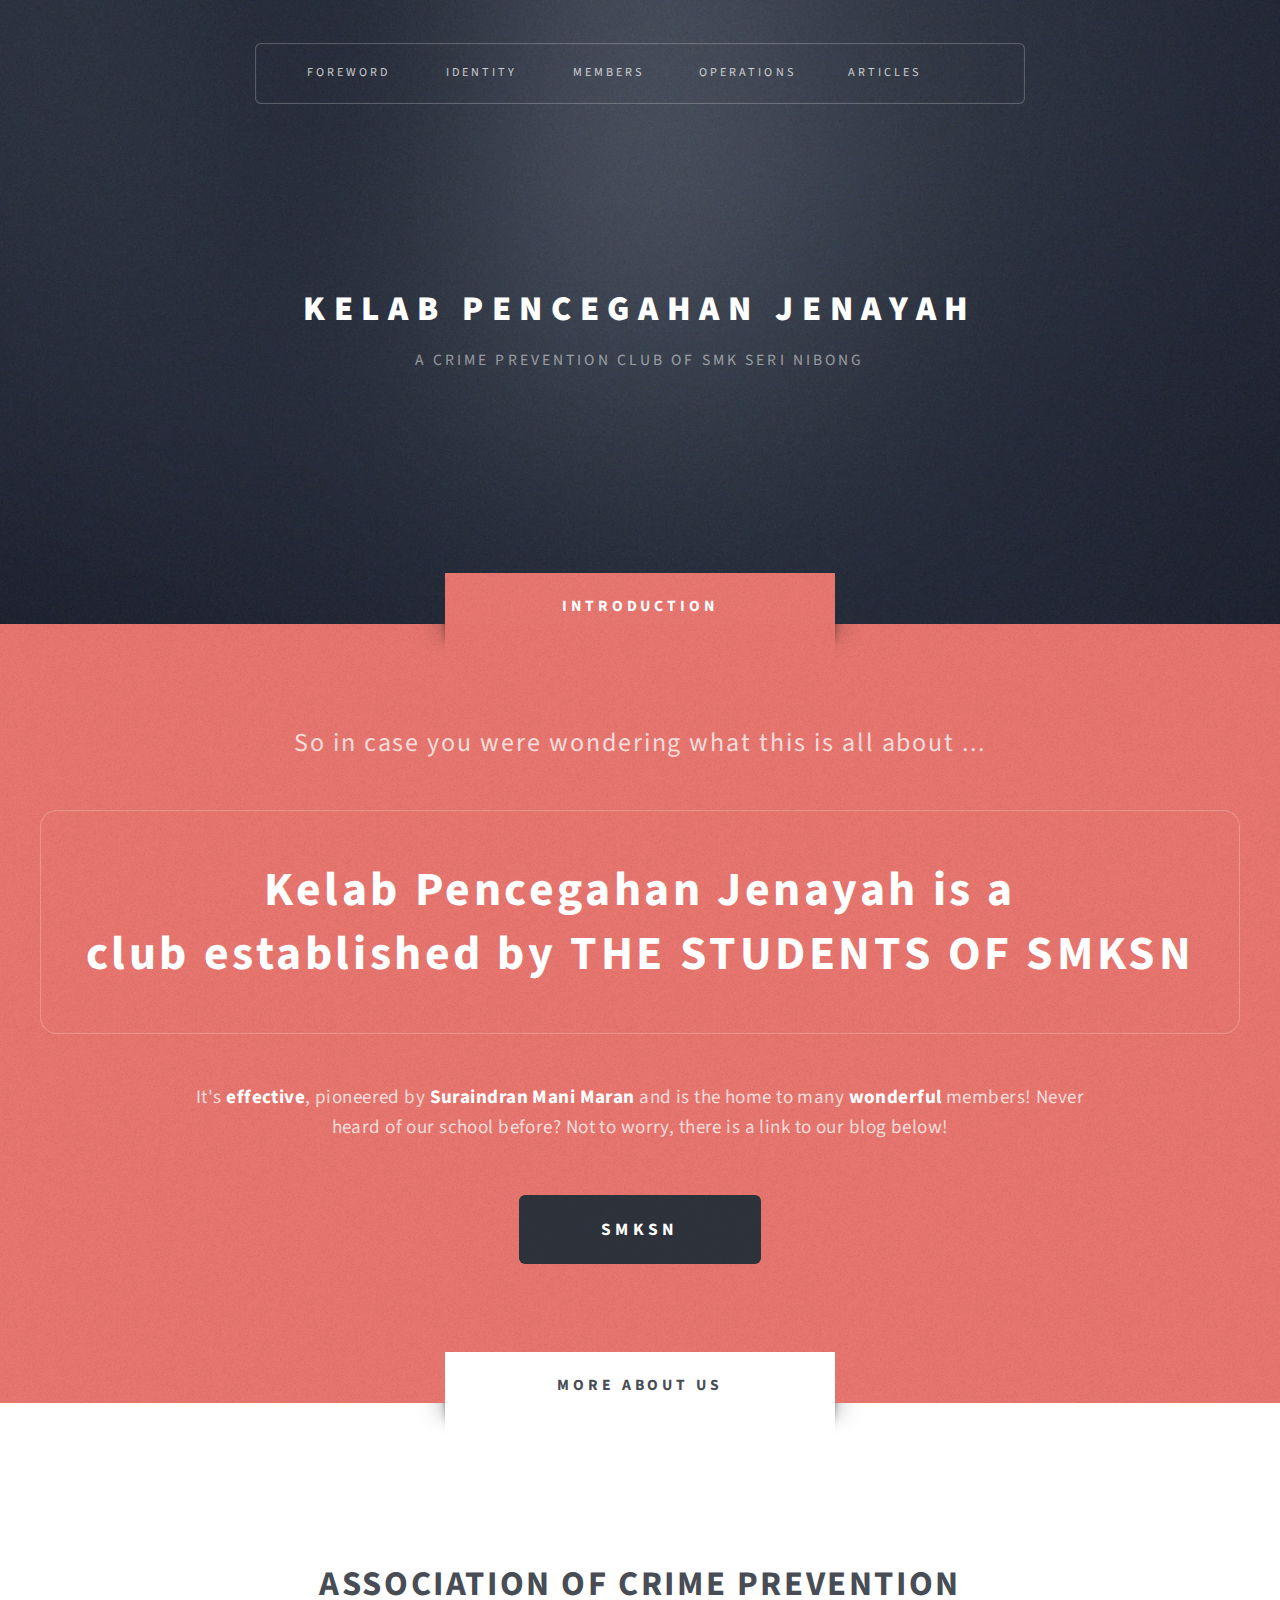
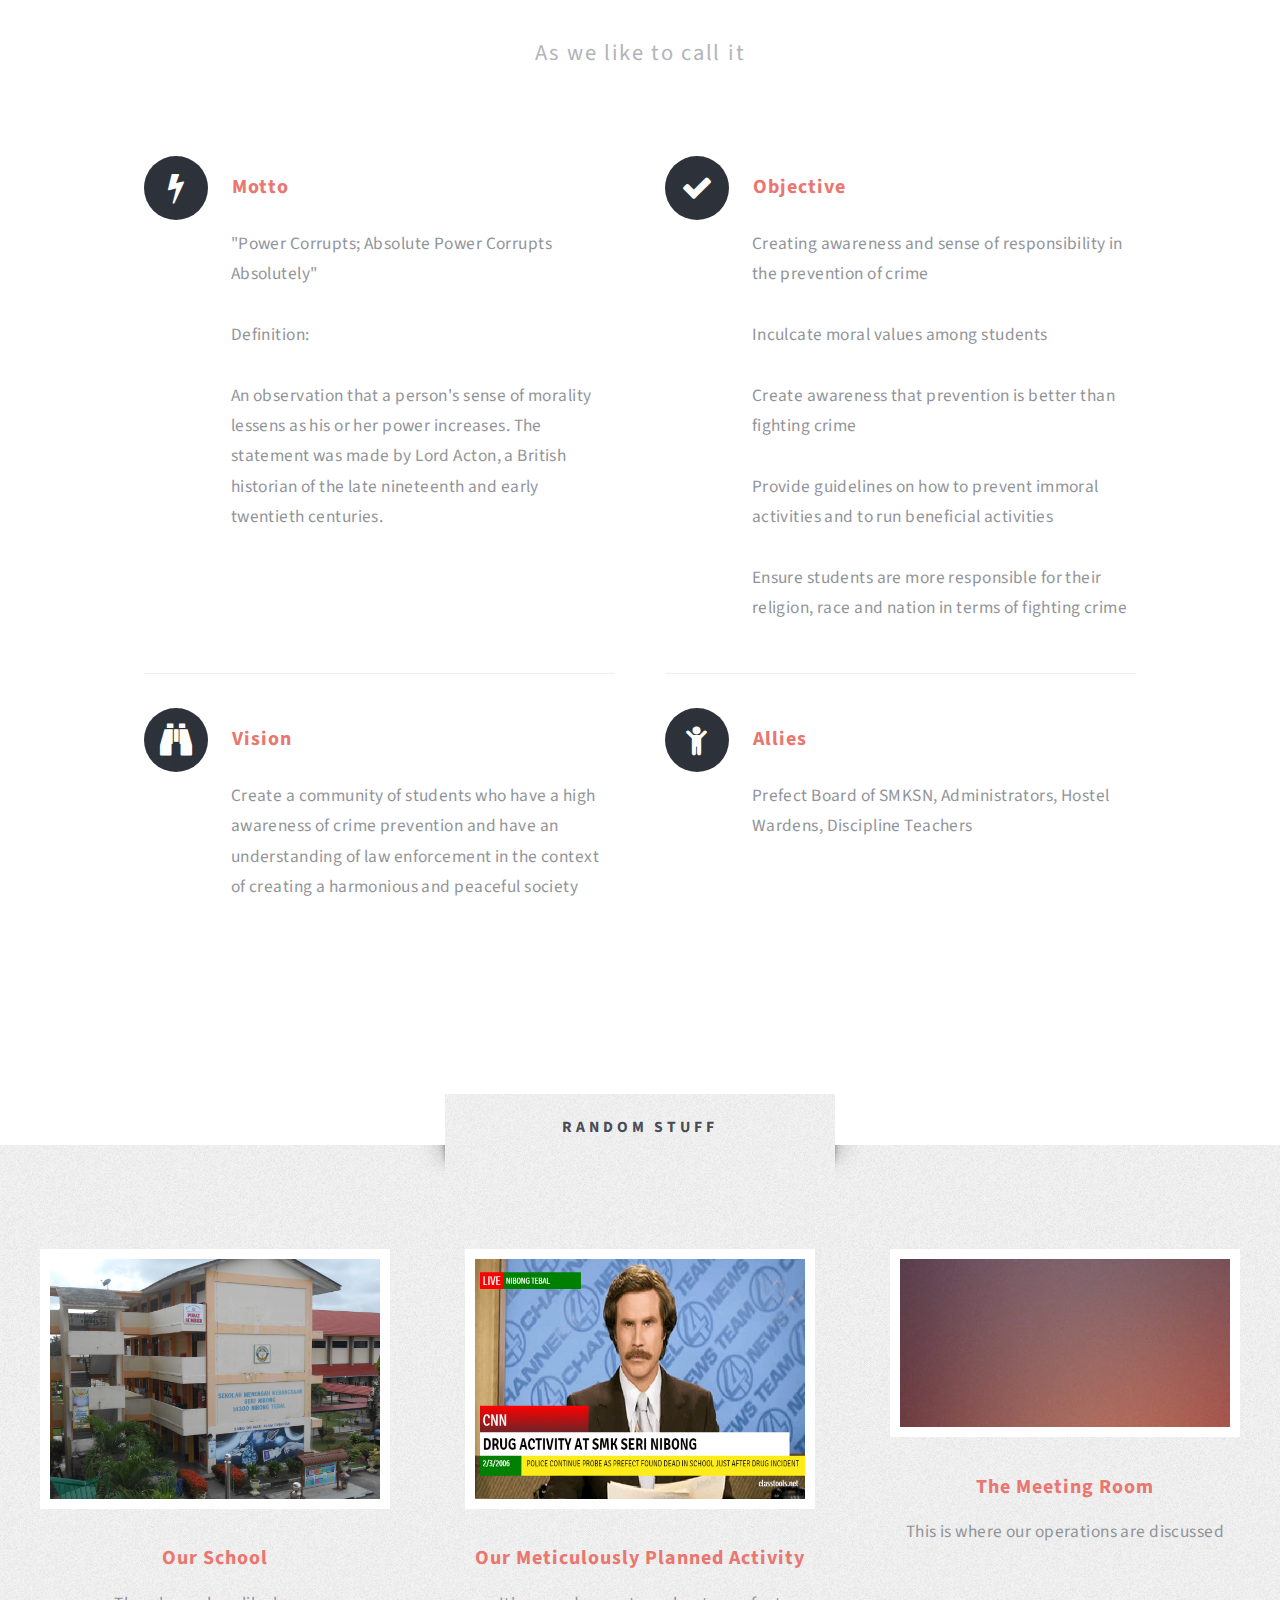
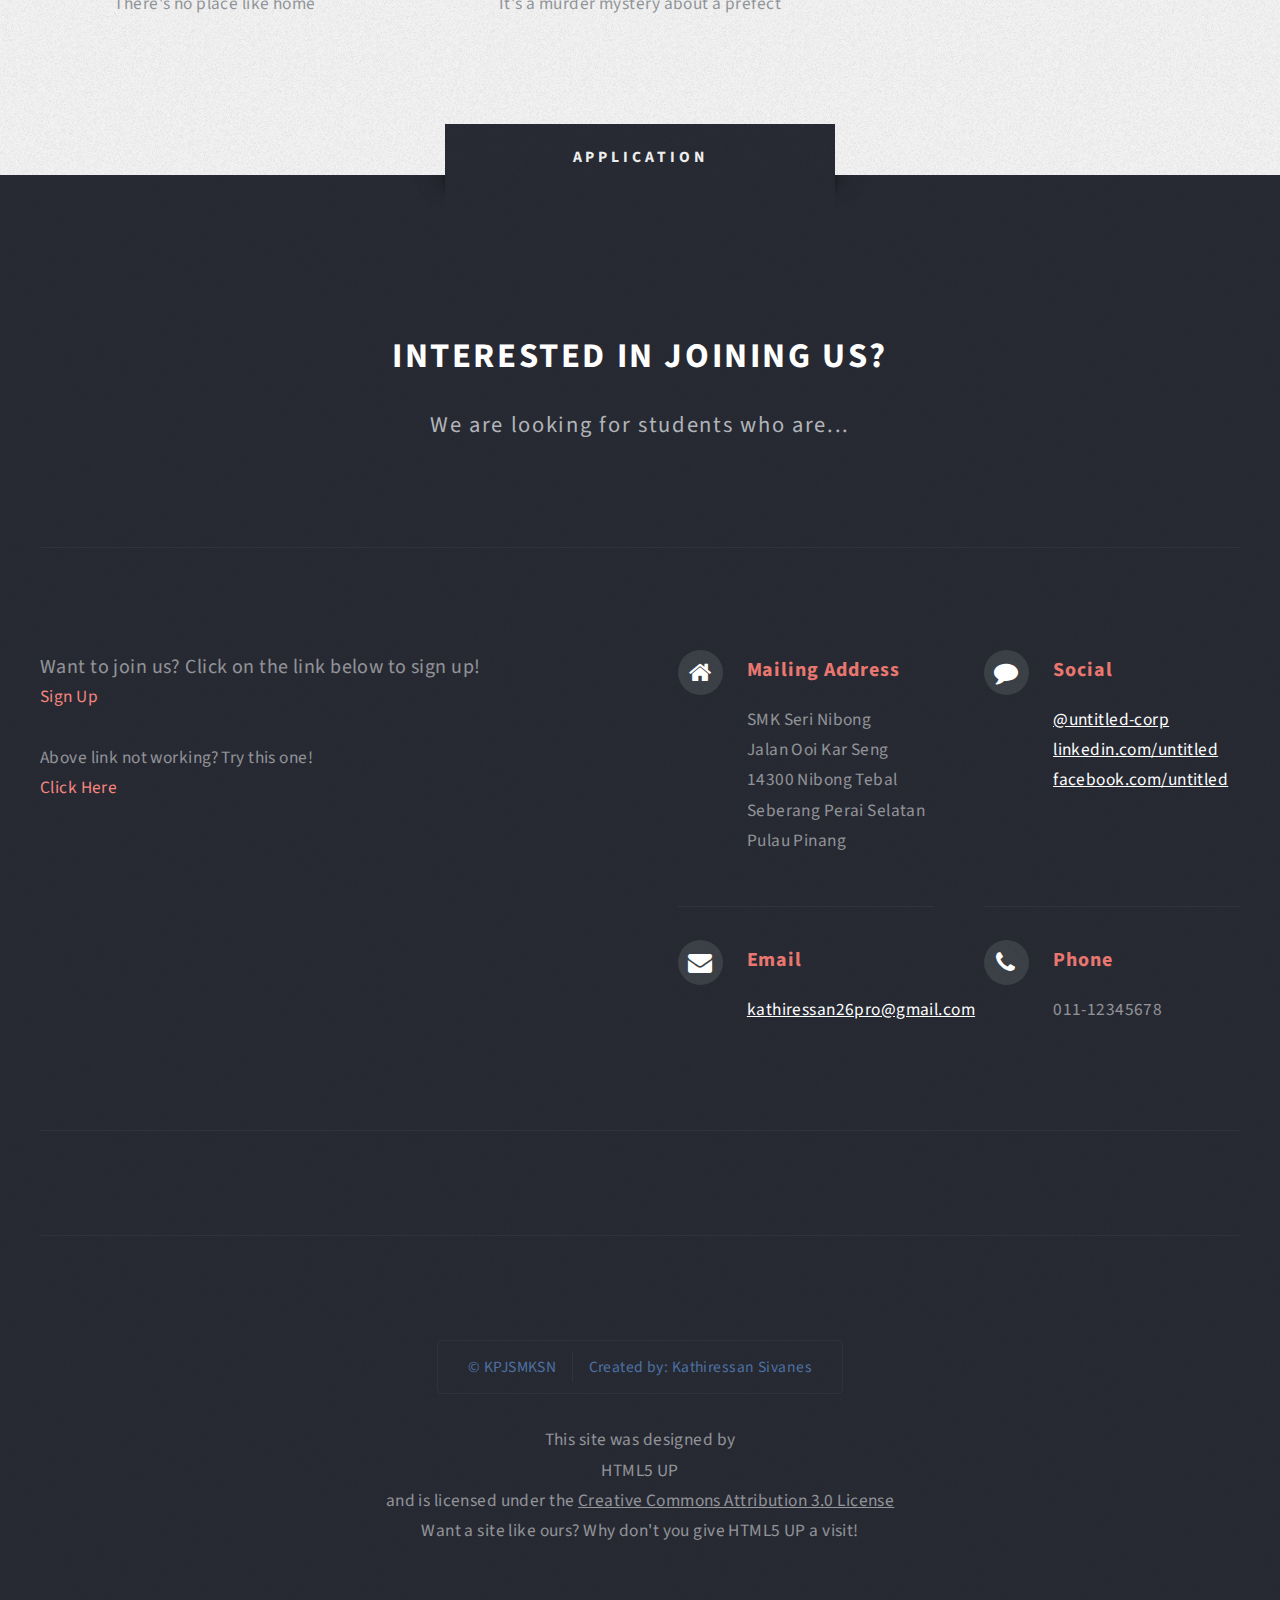
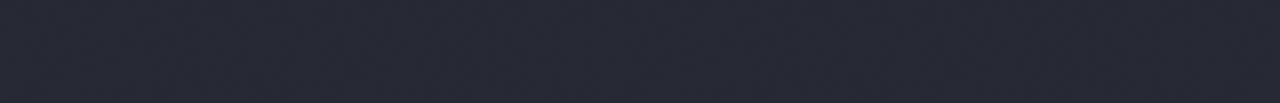
<file: index.html>
<!DOCTYPE HTML>
<html>
<head>
<title>KPJ SMK Seri Nibong</title>
<script id=dsq-count-scr src=//kpjsmksn.disqus.com/count.js async></script>
<meta charset=utf-8 />
<meta name=viewport content="width=device-width, initial-scale=1" />
<!--[if lte IE 8]><script src=assets/js/ie/html5shiv.js></script><![endif]-->
<link rel=stylesheet href=assets/css/main.css />
<!--[if lte IE 8]><link rel=stylesheet href=assets/css/ie8.css /><![endif]-->
<style>#FirstButton:hover{opacity:.85}#SecondButton:hover{opacity:.85}span.centerImage{text-align:center}</style>
</head>
<body class=homepage>
<div id=page-wrapper>
<div id=header-wrapper class=wrapper>
<div id=header>
<div id=logo>
<h1><a href=index.html>Kelab Pencegahan Jenayah</a></h1>
<p>A Crime Prevention Club of SMK Seri Nibong</p><br />
</div>
<nav id=nav>
<ul>
<li>
<a href=Foreword.html>Foreword</a>
<ul>
<li><a href=Foreword.html#FirstTeacer>School Principal</a></li>
<li><a href=Foreword.html#ThirdTeacher>Club Advisor</a></li>
<li><a href=Foreword.html#SecondTeacher>Student Affairs Admin</a></li>
</ul>
</li>
<li><a href=Identity.html>Identity</a>
<ul>
<li><a href=Identity.html#ClubLogo>Logo</a></li>
<li><a href=Identity.html#ClubPledge>Pledge</a></li>
<li><a href=Identity.html#ClubSong>Song</a></li>
</ul>
</li>
<li><a href=Members.html>Members</a></li>
<li>
<a>Operations</a>
<ul>
<li><a href=#>New World Order</a></li>
<li><a href=#>Frank Castle</a></li>
<li><a href=#>Nightwing</a></li>
<li>
<a>Encubierta</a>
<ul>
<li><a href=Restricted.html>Guardian Angel</a></li>
<li><a href=Restricted.html>Spring Trap</a></li>
</li>
</ul>
<li><a>Zero-Day</a>
<ul>
<li><a href=Restricted.html>The Prestige</a></li>
<li><a href=Restricted.html>Apocalypse</a></li>
</ul>
</li>
</li>
</ul>
<li><a>Articles</a>
<ul>
<li><a href=http://www.thesundaily.my/news/1368830>Words by Home Minister</a><li>
<li><a href=http://www.aic.gov.au/media_library/conferences/schools/cann.pdf>Do Schools Have A Role?</a></li>
</ul>
<li>
</ul>
</nav>
</div>
</div>
<div id=intro-wrapper class="wrapper style1">
<div class=title>Introduction</div>
<section id=intro class=container>
<p class=style1>So in case you were wondering what this is all about ...</p>
<p class=style2>
Kelab Pencegahan Jenayah is a<br class=mobile-hide />
club established by THE STUDENTS OF SMKSN
</p>
<p class=style3>It's <strong>effective</strong>, pioneered by <strong>Suraindran Mani Maran</strong> and is the home
to many <strong>wonderful</strong> members! Never heard of our school before? Not to worry,
there is a link to our blog below!
<ul class=actions>
<li><a href=http://serinibong.edu.my/ class="button style3 big">SMKSN</a></li>
</ul>
</section>
</div>
<div class="wrapper style2">
<div class=title>MORE ABOUT US</div>
<div id=main class=container>
<section id=features>
<header class=style1>
<h2>ASSOCIATION OF CRIME PREVENTION</h2>
<p>As we like to call it</p>
</header>
<div class=feature-list>
<div class=row>
<div class="6u 12u(mobile)">
<section>
<h3 class="icon fa-bolt">Motto</h3>
<p>"Power Corrupts; Absolute Power Corrupts Absolutely"<br /><br />
Definition:<br/><br />
An observation that a person's sense of morality lessens as his or her power increases. The statement was made by Lord Acton, a British historian of the late nineteenth and early twentieth centuries.
</p>
</section>
</div>
<div class="6u 12u(mobile)">
<section>
<h3 class="icon fa-check">Objective</h3>
<p>
Creating awareness and sense of responsibility in the prevention of crime<br /><br />
Inculcate moral values among students<br /><br />
Create awareness that prevention is better than fighting crime<br /><br />
Provide guidelines on how to prevent immoral activities and to run beneficial activities<br /><br />
Ensure students are more responsible for their religion, race and nation in terms of fighting crime
</p>
</section>
</div>
</div>
<div class=row>
<div class="6u 12u(mobile)">
<section>
<h3 class="icon fa-binoculars">Vision</h3>
<p>Create a community of students who have a high awareness of crime prevention and have an understanding of law enforcement in the context of creating a harmonious and peaceful society</p>
</section>
</div>
<div class="6u 12u(mobile)">
<section>
<h3 class="icon fa-child">Allies</h3>
<p>Prefect Board of SMKSN, Administrators, Hostel Wardens, Discipline Teachers</p>
</section>
</div>
</div>
<ul class="actions actions-centered">
</ul>
</section>
</div>
</div>
<div class="wrapper style3">
<div class=title>Random Stuff</div>
<div id=highlights class=container>
<div class="row 150%">
<div class="4u 12u(mobile)">
<section class=highlight>
<a href=# class="image featured"><img src=school.JPG height=240px; /></a>
<h3><a href=#>Our School</a></h3>
<p>There's no place like home</p>
</section>
</div>
<div class="4u 12u(mobile)">
<section class=highlight>
<a href=# class="image featured"><img src=news.png height=240px; /></a>
<h3><a href=#>Our Meticulously Planned Activity</a></h3>
<p>It's a murder mystery about a prefect</p>
</section>
</div>
<div class="4u 12u(mobile)">
<section class=highlight>
<a href=# class="image featured"><img src=images/pic04.jpg alt /></a>
<h3><a href=#>The Meeting Room</a></h3>
<p>This is where our operations are discussed</p>
</section>
</div>
</div>
</div>
</div>
<div id=footer-wrapper class=wrapper>
<div class=title>Application</div>
<div id=footer class=container>
<header class=style1>
<h2>INTERESTED IN JOINING US?</h2>
<p>
We are looking for students who are...
</p>
</header>
<hr />
<div class="row 150%">
<div class="6u 12u(mobile)">
<div style=font-size:20px>Want to join us? Click on the link below to sign up!</div>
<a href="https://docs.google.com/forms/d/1pHeHVP3Rvoll6_LPB_gui6qpmTtzKm8eYKYD-LyIaNk/viewform?usp=send_form" style=text-decoration:none id=FirstButton><div style=color:#f8867f>Sign Up</div></a> </br>
Above link not working? Try this one!</br>
<a href=http://goo.gl/forms/ZFg1uyZMhL style=text-decoration:none id=SecondButton><div style=color:#f8867f>Click Here</div></a>
</div>
<div class="6u 12u(mobile)">
<section class="feature-list small">
<div class=row>
<div class="6u 12u(mobile)">
<section>
<h3 class="icon fa-home">Mailing Address</h3>
<p>
SMK Seri Nibong<br />
Jalan Ooi Kar Seng<br />
14300 Nibong Tebal<br />
Seberang Perai Selatan<br />
Pulau Pinang
</p>
</section>
</div>
<div class="6u 12u(mobile)">
<section>
<h3 class="icon fa-comment">Social</h3>
<p>
<a href=#>@untitled-corp</a><br />
<a href=#>linkedin.com/untitled</a><br />
<a href=#>facebook.com/untitled</a>
</p>
</section>
</div>
</div>
<div class=row>
<div class="6u 12u(mobile)">
<section>
<h3 class="icon fa-envelope">Email</h3>
<p>
<a href=#>kathiressan26pro@gmail.com</a>
</p>
</section>
</div>
<div class="6u 12u(mobile)">
<section>
<h3 class="icon fa-phone">Phone</h3>
<p>
011-12345678
</p>
</section>
</div>
</div>
</section>
</div>
</div>
<hr />
<div id=disqus_thread></div>
<script>(function(){var b=document,a=b.createElement("script");a.src="//kpjsmksn.disqus.com/embed.js";a.setAttribute("data-timestamp",+new Date());(b.head||b.body).appendChild(a)})();</script>
<noscript>Please enable JavaScript to view the <a href=https://disqus.com/?ref_noscript rel=nofollow>comments powered by Disqus.</a></noscript>
<hr />
</div>
<div id=copyright>
<ul>
<li style=color:#4D71A3>&copy; KPJSMKSN</li><li style=color:#4D71A3>Created by: Kathiressan Sivanes</li>
</ul>
<div>This site was designed by</div>
<div><a href=http://html5up.net style=text-decoration:none>HTML5 UP</a></div>
<div>and is licensed under the <a href=http://creativecommons.org/licenses/by/3.0/>Creative Commons Attribution 3.0 License</a></div>
<div>Want a site like ours? Why don't you give <a href=http://html5up.net style=text-decoration:none>HTML5 UP</a> a visit!</div>
</div>
</div>
</div>
<script src=assets/js/jquery.min.js></script>
<script src=assets/js/jquery.dropotron.min.js></script>
<script src=assets/js/skel.min.js></script>
<script src=assets/js/skel-viewport.min.js></script>
<script src=assets/js/util.js></script>
<!--[if lte IE 8]><script src=assets/js/ie/respond.min.js></script><![endif]-->
<script src=assets/js/main.js></script>
</body>
</html>
</file>
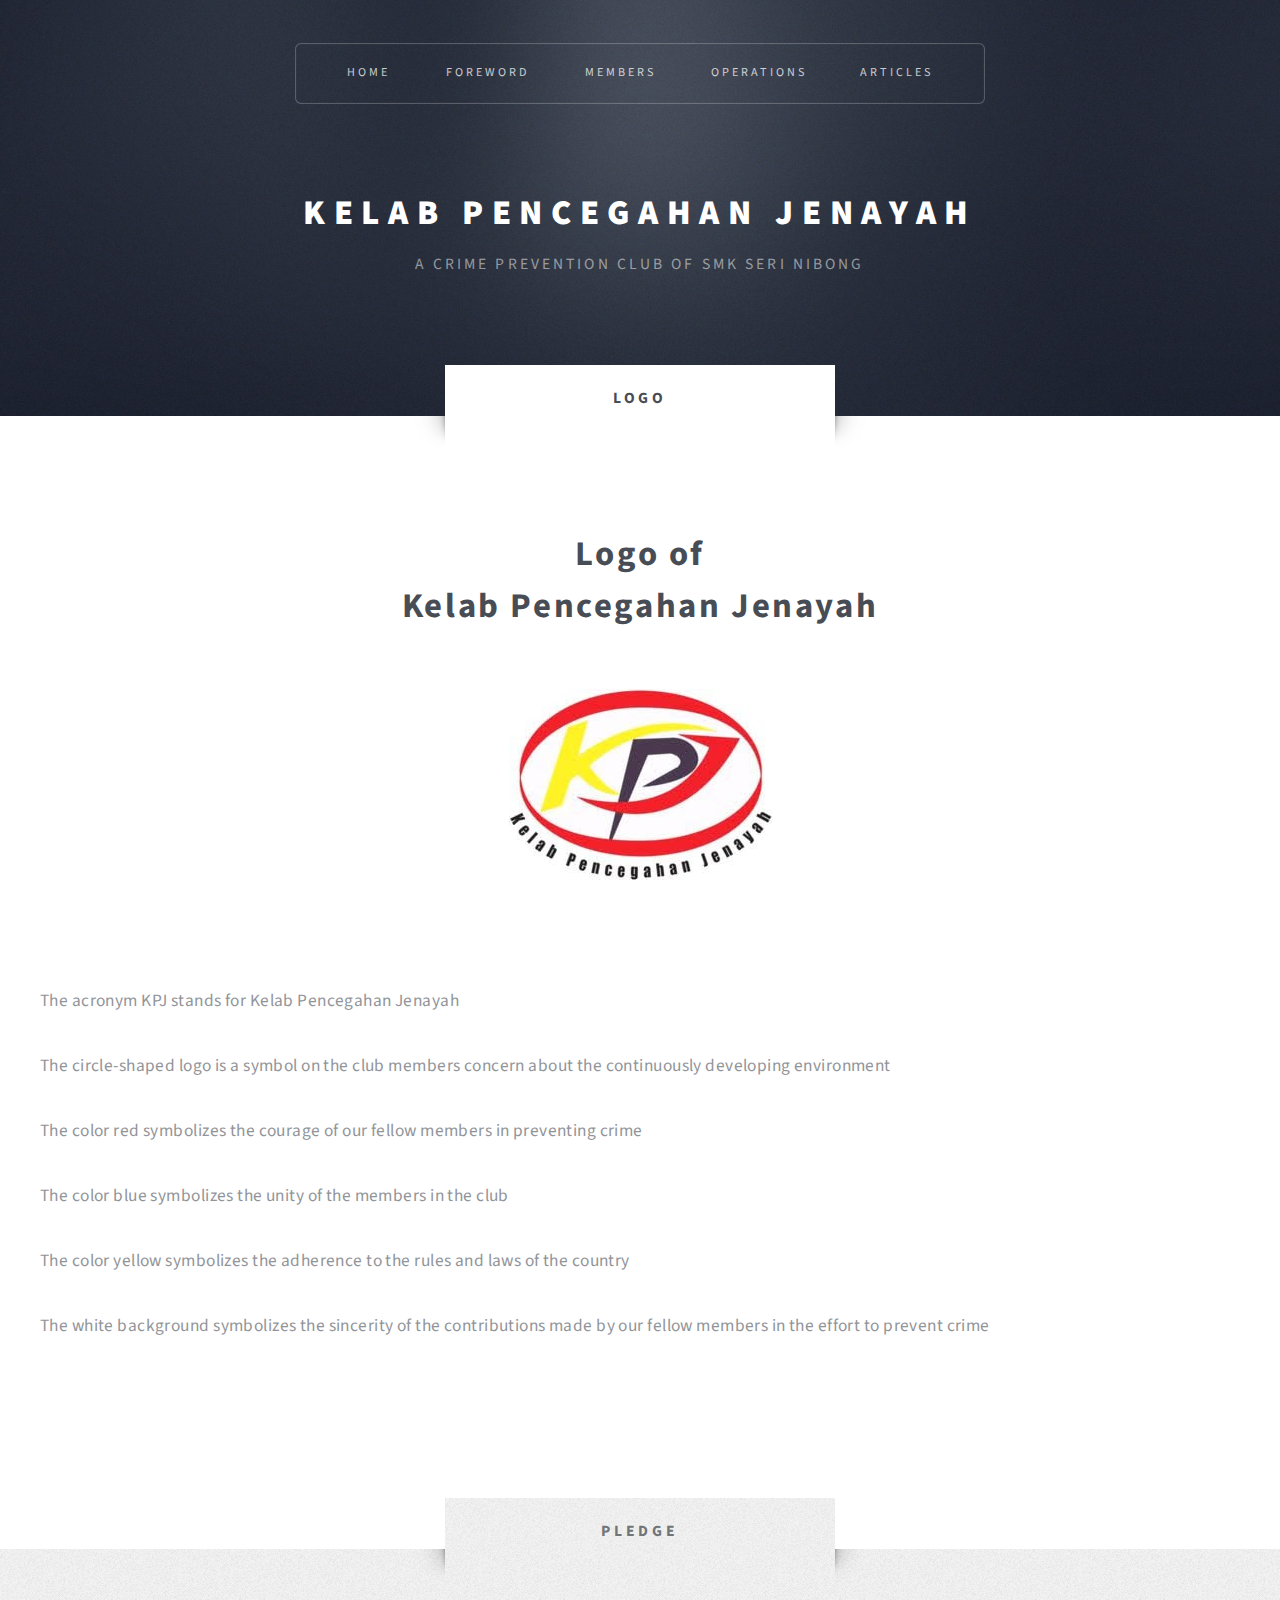
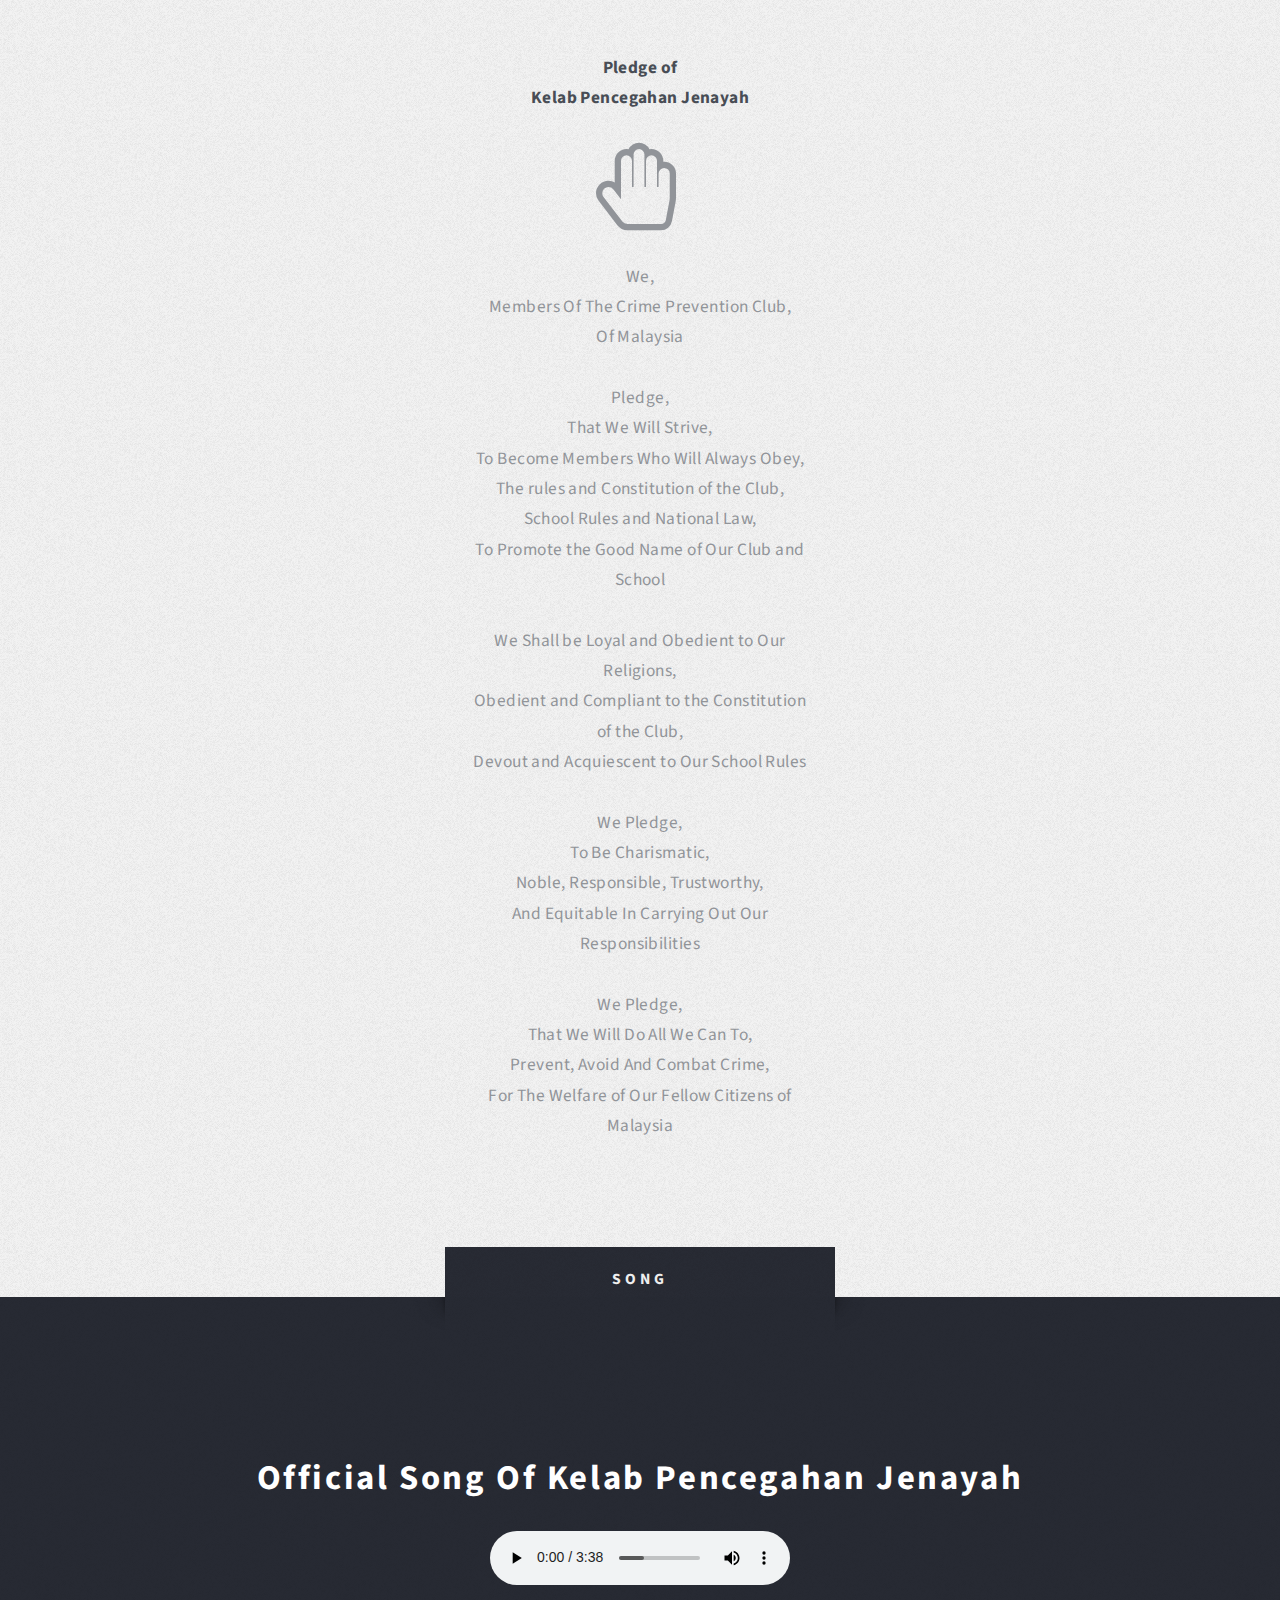
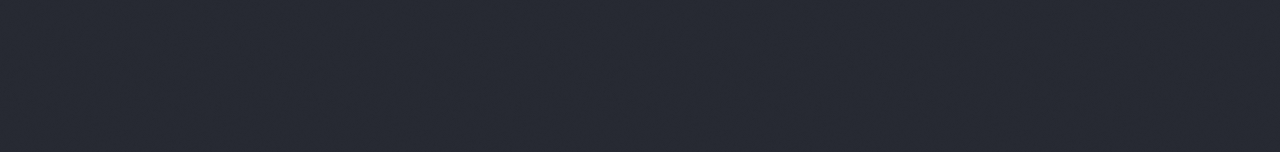
<file: Identity.html>
<!DOCTYPE HTML>
<html>
<head>
<title>KPJ SMKSN - Identity</title>
<meta charset=utf-8 />
<meta name=viewport content="width=device-width, initial-scale=1" />
<!--[if lte IE 8]><script src=assets/js/ie/html5shiv.js></script><![endif]-->
<link rel=stylesheet href=assets/css/main.css />
<!--[if lte IE 8]><link rel=stylesheet href=assets/css/ie8.css /><![endif]-->
<style>.center-block{display:block;margin-left:auto;margin-right:auto}</style>
</head>
<body class=no-sidebar>
<div id=page-wrapper>
<div id=header-wrapper class=wrapper>
<div id=header>
<div id=logo>
<h1>Kelab Pencegahan Jenayah</h1>
<p>A Crime Prevention Club of SMK Seri Nibong</p>
</div>
<nav id=nav>
<ul>
<li class=current><a href=index.html>Home</a></li>
<li class=current><a href=Foreword.html>Foreword</a>
<ul>
<li><a href=Foreword.html#FirstTeacer>School Principal</a></li>
<li><a href=Foreword.html#ThirdTeacher>Club Advisor</a></li>
<li><a href=Foreword.html#SecondTeacher>Student Affairs Admin</a></li>
</ul>
</li>
<li class=current><a href=Members.html>Members</a></li>
<li>
<a href=#>Operations</a>
<ul>
<li><a href=#>New World Order</a></li>
<li><a href=#>Frank Castle</a></li>
<li><a href=#>Nightwing</a></li>
<li>
<a>Encubierta</a>
<ul>
<li><a href=Restricted.html>Guardian Angel</a></li>
<li><a href=Restricted.html>Spring Trap</a></li>
</li>
</ul>
<li><a>Zero-Day</a>
<ul>
<li><a href=Restricted.html>The Prestige</a></li>
<li><a href=Restricted.html>Apocalypse</a></li>
</ul>
</li>
</li>
</ul>
<li>
<a href=#>Articles</a>
<ul>
<li><a href=http://www.thesundaily.my/news/1368830>Words By Home Minister</a><li>
<li><a href=http://www.aic.gov.au/media_library/conferences/schools/cann.pdf>Do Schools Have A Role?</a></li>
</ul>
</li>
</nav>
</div>
</div>
<div class="wrapper style2">
<div class=title>Logo</div>
<div id=main class=container>
<div id=content>
<article class="box post">
<header class=style1>
<a name=ClubLogo style=text-decoration:none><h2>Logo of<br class=mobile-hide />
Kelab Pencegahan Jenayah</h2><br /></a>
<img src="kpjlogo.jpg"/>
</header>
<div class=container>
<div id=content>
<article class="box post">
<header class=style1>
</header>
<div class=container>
<p>The acronym KPJ stands for Kelab Pencegahan Jenayah</p>
<p>The circle-shaped logo is a symbol on the club members concern about the continuously developing environment </p>
<p>The color red symbolizes the courage of our fellow members in preventing crime</p>
<p>The color blue symbolizes the unity of the members in the club</p>
<p>The color yellow symbolizes the adherence to the rules and laws of the country</p>
<p>The white background symbolizes the sincerity of the contributions made by our fellow members in the effort to prevent crime</p>
</article>
</div>
</div>
</div>
</article>
<div class="row 150%">
<div class="4u 12u(mobile)">
<section class=box>
</section>
</div>
<div class="4u 12u(mobile)">
<section class=box>
</section>
</div>
<div class="4u 12u(mobile)">
<section class=box>
</section>
</div>
</div>
</div>
</div>
</div>
<div class="wrapper style3">
<div class=title><a name=ClubPledge style=text-decoration:none>Pledge</a></div>
<div id=highlights class=container>
<div class="row 150%">
<div class="4u 12u(mobile)">
</div>
<div class="4u 12u(mobile)">
<section class=highlight>
<h2>Pledge of<br class=mobile-hide />
Kelab Pencegahan Jenayah</h2><br />
<div class="icon fa-hand-paper-o" style=font-size:70px></div>
<br />
We,<br />
Members Of The Crime Prevention Club,<br />
Of Malaysia<br /><br />
Pledge,<br />
That We Will Strive,<br />
To Become Members Who Will Always Obey,<br />
The rules and Constitution of the Club,<br />
School Rules and National Law,<br />
To Promote the Good Name of Our Club and School<br /><br />
We Shall be Loyal and Obedient to Our Religions,<br />
Obedient and Compliant to the Constitution of the Club,<br />
Devout and Acquiescent to Our School Rules<br /><br />
We Pledge,<br />
To Be Charismatic,<br />
Noble, Responsible, Trustworthy,<br />
And Equitable In Carrying Out Our Responsibilities<br /><br />
We Pledge,<br />
That We Will Do All We Can To,<br />
Prevent, Avoid And Combat Crime,<br />
For The Welfare of Our Fellow Citizens of Malaysia
<br />
</div>
</section>
</div>
</div>
</div>
<div id=footer-wrapper class=wrapper>
<a name=ClubSong><div class=title>Song</div></a>
<div id=footer class=container>
<header class=style1>
<h2>Official Song Of Kelab Pencegahan Jenayah</h2>
<p>
<audio controls=controls src=99RedBalloons.mp3>
Your browser does not support the HTML5 Audio element.
</audio>
</p>
</header>
</div>
<script src=assets/js/jquery.min.js></script>
<script src=assets/js/jquery.dropotron.min.js></script>
<script src=assets/js/skel.min.js></script>
<script src=assets/js/skel-viewport.min.js></script>
<script src=assets/js/util.js></script>
<!--[if lte IE 8]><script src=assets/js/ie/respond.min.js></script><![endif]-->
<script src=assets/js/main.js></script>
</body>
</html>
</file>
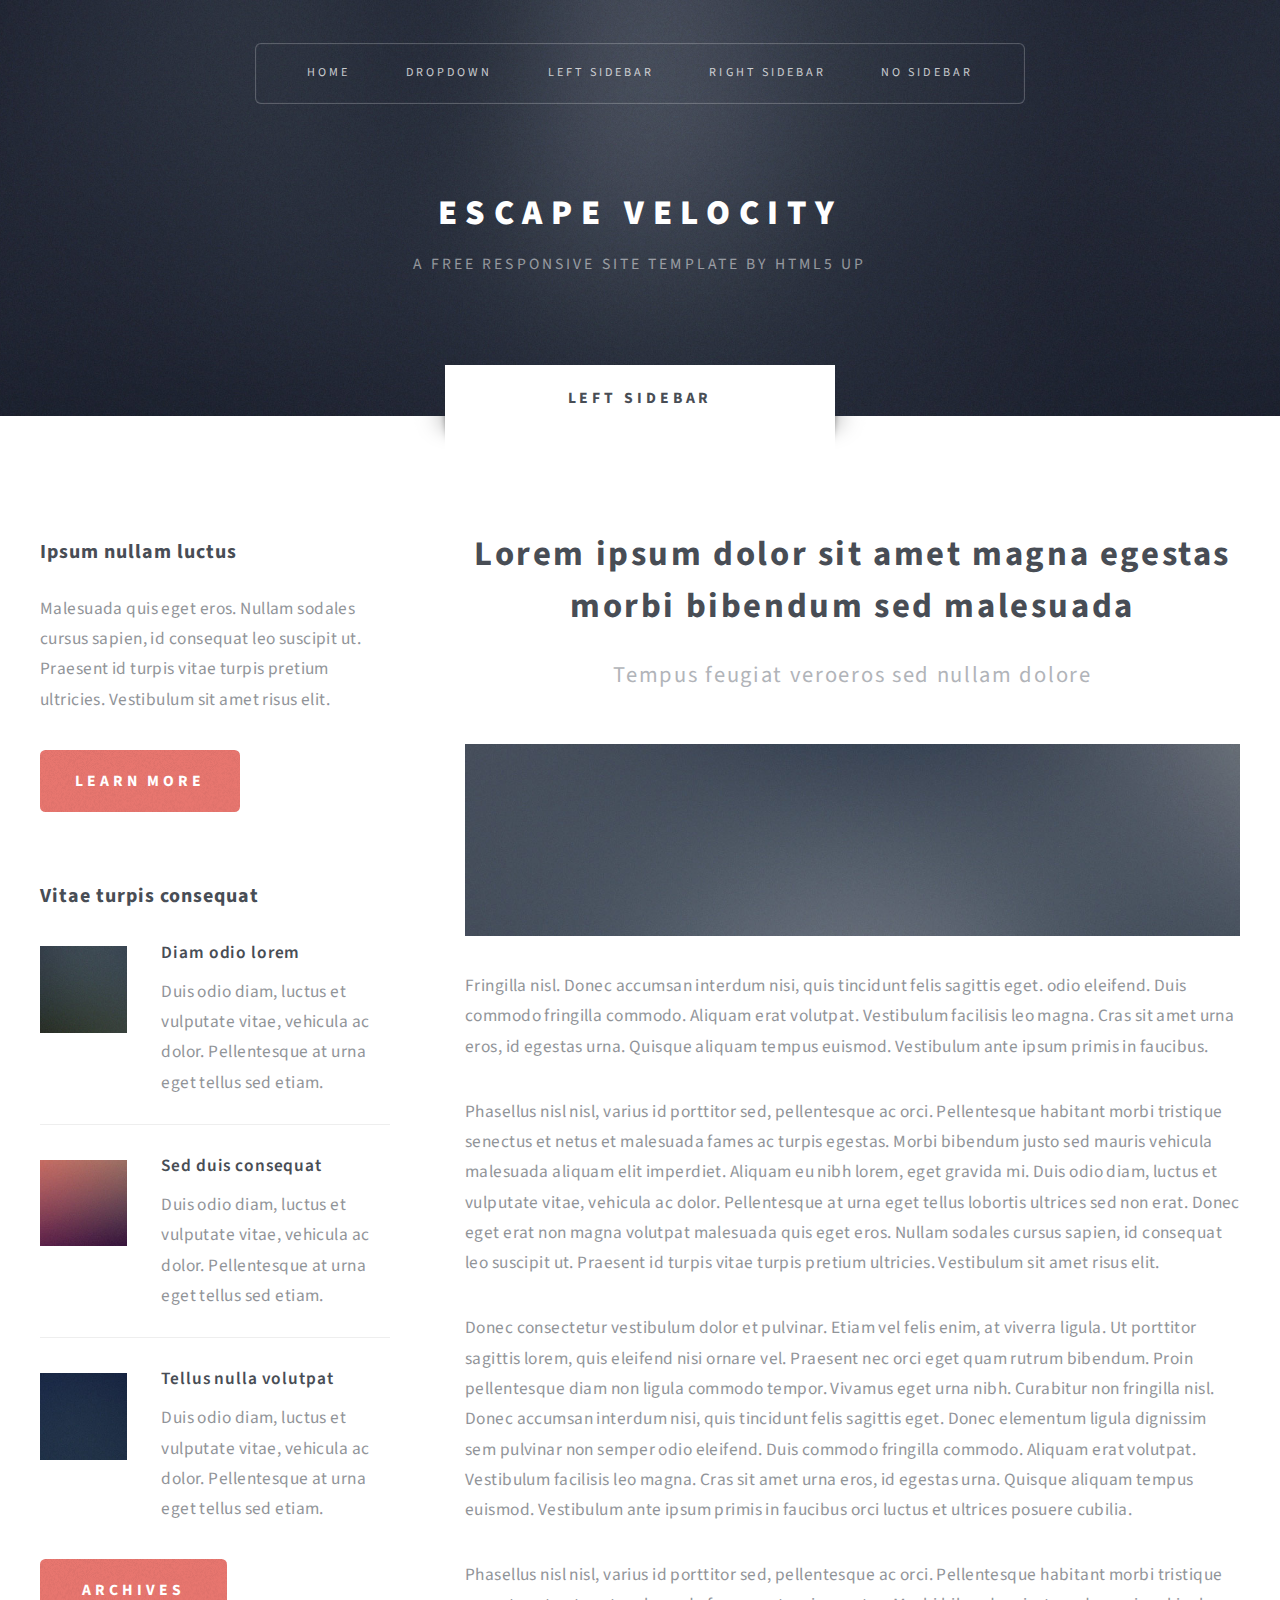
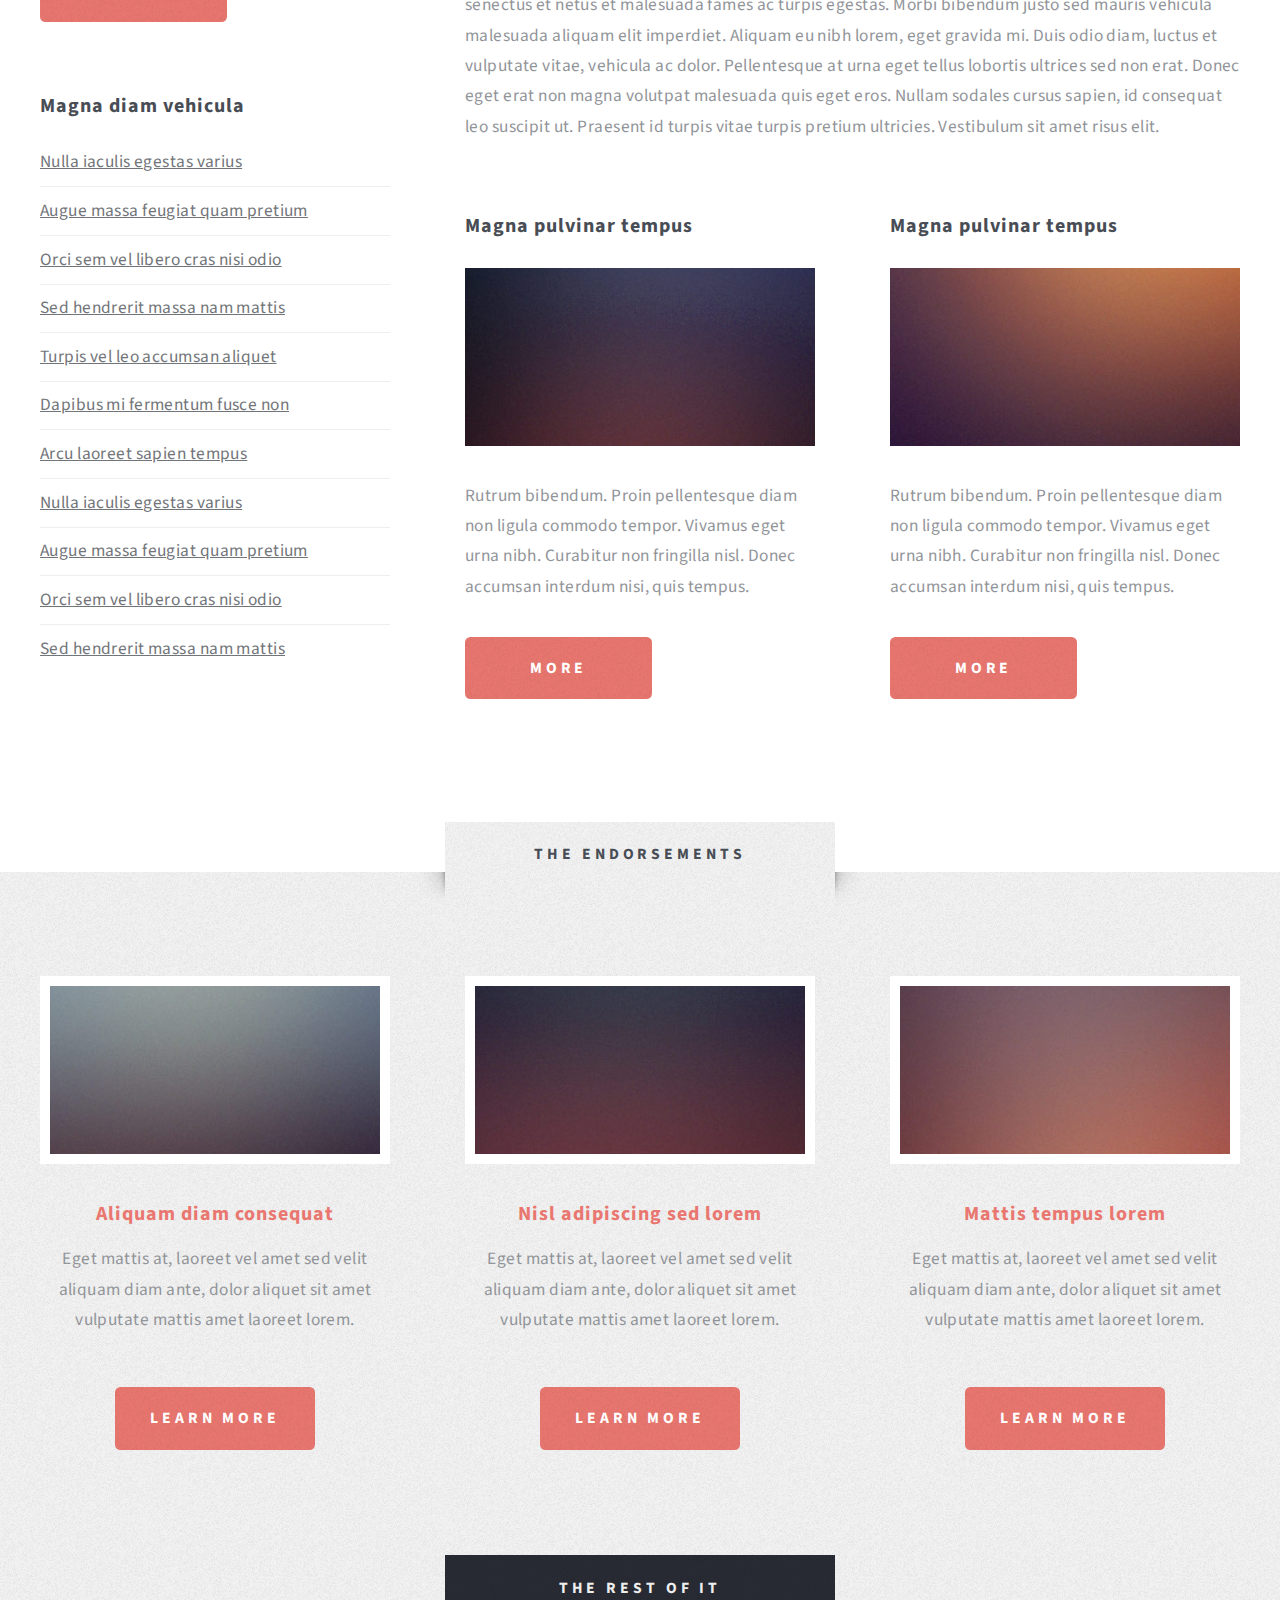
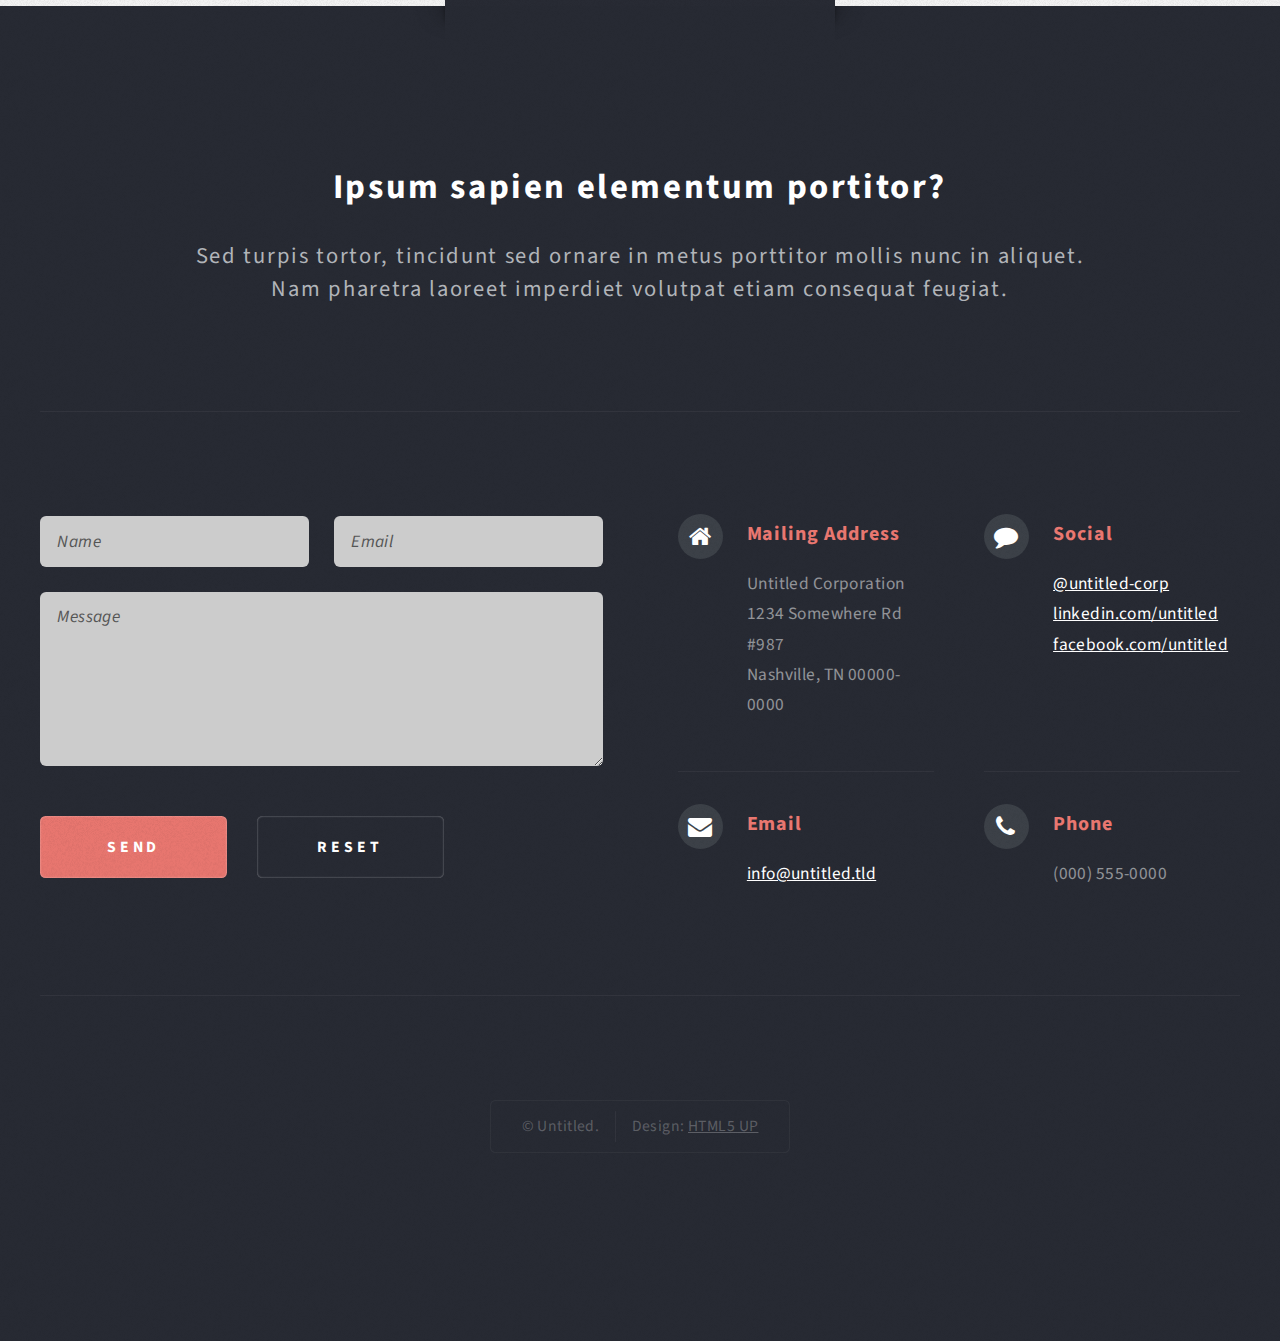
<file: left-sidebar.html>
<!DOCTYPE HTML>
<html>
<head>
<title>Left Sidebar - >Escape Velocity by HTML5 UP</title>
<meta charset=utf-8 />
<meta name=viewport content="width=device-width, initial-scale=1" />
<!--[if lte IE 8]><script src=assets/js/ie/html5shiv.js></script><![endif]-->
<link rel=stylesheet href=assets/css/main.css />
<!--[if lte IE 8]><link rel=stylesheet href=assets/css/ie8.css /><![endif]-->
</head>
<body class=left-sidebar>
<div id=page-wrapper>
<div id=header-wrapper class=wrapper>
<div id=header>
<div id=logo>
<h1><a href=index.html>Escape Velocity</a></h1>
<p>A free responsive site template by HTML5 UP</p>
</div>
<nav id=nav>
<ul>
<li class=current><a href=index.html>Home</a></li>
<li>
<a href=#>Dropdown</a>
<ul>
<li><a href=#>Lorem ipsum</a></li>
<li><a href=#>Magna veroeros</a></li>
<li><a href=#>Etiam nisl</a></li>
<li>
<a href=#>Sed consequat</a>
<ul>
<li><a href=#>Lorem dolor</a></li>
<li><a href=#>Amet consequat</a></li>
<li><a href=#>Magna phasellus</a></li>
<li><a href=#>Etiam nisl</a></li>
<li><a href=#>Sed feugiat</a></li>
</ul>
</li>
<li><a href=#>Nisl tempus</a></li>
</ul>
</li>
<li><a href=left-sidebar.html>Left Sidebar</a></li>
<li><a href=right-sidebar.html>Right Sidebar</a></li>
<li><a href=no-sidebar.html>No Sidebar</a></li>
</ul>
</nav>
</div>
</div>
<div class="wrapper style2">
<div class=title>Left Sidebar</div>
<div id=main class=container>
<div class="row 150%">
<div class="4u 12u(mobile)">
<div id=sidebar>
<section class=box>
<header>
<h2>Ipsum nullam luctus</h2>
</header>
<p>Malesuada quis eget eros. Nullam sodales cursus sapien, id consequat
leo suscipit ut. Praesent id turpis vitae turpis pretium ultricies. Vestibulum sit
amet risus elit.</p>
<a href=# class="button style1">Learn More</a>
</section>
<section class=box>
<header>
<h2>Vitae turpis consequat</h2>
</header>
<ul class=style2>
<li>
<article class="box post-excerpt">
<a href=# class="image left"><img src=images/pic08.jpg alt /></a>
<h3><a href=#>Diam odio lorem</a></h3>
<p>Duis odio diam, luctus et vulputate vitae, vehicula ac dolor. Pellentesque at urna eget tellus sed etiam.</p>
</article>
</li>
<li>
<article class="box post-excerpt">
<a href=# class="image left"><img src=images/pic09.jpg alt /></a>
<h3><a href=#>Sed duis consequat</a></h3>
<p>Duis odio diam, luctus et vulputate vitae, vehicula ac dolor. Pellentesque at urna eget tellus sed etiam.</p>
</article>
</li>
<li>
<article class="box post-excerpt">
<a href=# class="image left"><img src=images/pic10.jpg alt /></a>
<h3><a href=#>Tellus nulla volutpat</a></h3>
<p>Duis odio diam, luctus et vulputate vitae, vehicula ac dolor. Pellentesque at urna eget tellus sed etiam.</p>
</article>
</li>
</ul>
<a href=# class="button style1">Archives</a>
</section>
<section class=box>
<header>
<h2>Magna diam vehicula</h2>
</header>
<ul class=style3>
<li><a href=#>Nulla iaculis egestas varius</a></li>
<li><a href=#>Augue massa feugiat quam pretium</a></li>
<li><a href=#>Orci sem vel libero cras nisi odio</a></li>
<li><a href=#>Sed hendrerit massa nam mattis</a></li>
<li><a href=#>Turpis vel leo accumsan aliquet</a></li>
<li><a href=#>Dapibus mi fermentum fusce non</a></li>
<li><a href=#>Arcu laoreet sapien tempus</a></li>
<li><a href=#>Nulla iaculis egestas varius</a></li>
<li><a href=#>Augue massa feugiat quam pretium</a></li>
<li><a href=#>Orci sem vel libero cras nisi odio</a></li>
<li><a href=#>Sed hendrerit massa nam mattis</a></li>
</ul>
</section>
</div>
</div>
<div class="8u 12u(mobile) important(mobile)">
<div id=content>
<article class="box post">
<header class=style1>
<h2>Lorem ipsum dolor sit amet magna egestas morbi bibendum sed malesuada</h2>
<p>Tempus feugiat veroeros sed nullam dolore</p>
</header>
<a href=# class="image featured">
<img src=images/pic01.jpg alt />
</a>
<p>Fringilla nisl. Donec accumsan interdum nisi, quis tincidunt felis sagittis eget.
odio eleifend. Duis commodo fringilla commodo. Aliquam erat volutpat. Vestibulum
facilisis leo magna. Cras sit amet urna eros, id egestas urna. Quisque aliquam
tempus euismod. Vestibulum ante ipsum primis in faucibus.</p>
<p>Phasellus nisl nisl, varius id porttitor sed, pellentesque ac orci. Pellentesque
habitant morbi tristique senectus et netus et malesuada fames ac turpis egestas. Morbi
bibendum justo sed mauris vehicula malesuada aliquam elit imperdiet. Aliquam eu nibh
lorem, eget gravida mi. Duis odio diam, luctus et vulputate vitae, vehicula ac dolor.
Pellentesque at urna eget tellus lobortis ultrices sed non erat. Donec eget erat non
magna volutpat malesuada quis eget eros. Nullam sodales cursus sapien, id consequat
leo suscipit ut. Praesent id turpis vitae turpis pretium ultricies. Vestibulum sit
amet risus elit.</p>
<p>Donec consectetur vestibulum dolor et pulvinar. Etiam vel felis enim, at viverra
ligula. Ut porttitor sagittis lorem, quis eleifend nisi ornare vel. Praesent nec orci
eget quam rutrum bibendum. Proin pellentesque diam non ligula commodo tempor. Vivamus
eget urna nibh. Curabitur non fringilla nisl. Donec accumsan interdum nisi, quis
tincidunt felis sagittis eget. Donec elementum ligula dignissim sem pulvinar non semper
odio eleifend. Duis commodo fringilla commodo. Aliquam erat volutpat. Vestibulum
facilisis leo magna. Cras sit amet urna eros, id egestas urna. Quisque aliquam
tempus euismod. Vestibulum ante ipsum primis in faucibus orci luctus et ultrices
posuere cubilia.</p>
<p>Phasellus nisl nisl, varius id porttitor sed, pellentesque ac orci. Pellentesque
habitant morbi tristique senectus et netus et malesuada fames ac turpis egestas. Morbi
bibendum justo sed mauris vehicula malesuada aliquam elit imperdiet. Aliquam eu nibh
lorem, eget gravida mi. Duis odio diam, luctus et vulputate vitae, vehicula ac dolor.
Pellentesque at urna eget tellus lobortis ultrices sed non erat. Donec eget erat non
magna volutpat malesuada quis eget eros. Nullam sodales cursus sapien, id consequat
leo suscipit ut. Praesent id turpis vitae turpis pretium ultricies. Vestibulum sit
amet risus elit.</p>
</article>
<div class="row 150%">
<div class="6u 12u(mobile)">
<section class=box>
<header>
<h2>Magna pulvinar tempus</h2>
</header>
<a href=# class="image featured"><img src=images/pic05.jpg alt /></a>
<p>Rutrum bibendum. Proin pellentesque diam non ligula commodo tempor. Vivamus
eget urna nibh. Curabitur non fringilla nisl. Donec accumsan interdum nisi, quis
tempus.</p>
<a href=# class="button style1">More</a>
</section>
</div>
<div class="6u 12u(mobile)">
<section class=box>
<header>
<h2>Magna pulvinar tempus</h2>
</header>
<a href=# class="image featured"><img src=images/pic06.jpg alt /></a>
<p>Rutrum bibendum. Proin pellentesque diam non ligula commodo tempor. Vivamus
eget urna nibh. Curabitur non fringilla nisl. Donec accumsan interdum nisi, quis
tempus.</p>
<a href=# class="button style1">More</a>
</section>
</div>
</div>
</div>
</div>
</div>
</div>
</div>
<div class="wrapper style3">
<div class=title>The Endorsements</div>
<div id=highlights class=container>
<div class="row 150%">
<div class="4u 12u(mobile)">
<section class=highlight>
<a href=# class="image featured"><img src=images/pic02.jpg alt /></a>
<h3><a href=#>Aliquam diam consequat</a></h3>
<p>Eget mattis at, laoreet vel amet sed velit aliquam diam ante, dolor aliquet sit amet vulputate mattis amet laoreet lorem.</p>
<ul class=actions>
<li><a href=# class="button style1">Learn More</a></li>
</ul>
</section>
</div>
<div class="4u 12u(mobile)">
<section class=highlight>
<a href=# class="image featured"><img src=images/pic03.jpg alt /></a>
<h3><a href=#>Nisl adipiscing sed lorem</a></h3>
<p>Eget mattis at, laoreet vel amet sed velit aliquam diam ante, dolor aliquet sit amet vulputate mattis amet laoreet lorem.</p>
<ul class=actions>
<li><a href=# class="button style1">Learn More</a></li>
</ul>
</section>
</div>
<div class="4u 12u(mobile)">
<section class=highlight>
<a href=# class="image featured"><img src=images/pic04.jpg alt /></a>
<h3><a href=#>Mattis tempus lorem</a></h3>
<p>Eget mattis at, laoreet vel amet sed velit aliquam diam ante, dolor aliquet sit amet vulputate mattis amet laoreet lorem.</p>
<ul class=actions>
<li><a href=# class="button style1">Learn More</a></li>
</ul>
</section>
</div>
</div>
</div>
</div>
<div id=footer-wrapper class=wrapper>
<div class=title>The Rest Of It</div>
<div id=footer class=container>
<header class=style1>
<h2>Ipsum sapien elementum portitor?</h2>
<p>
Sed turpis tortor, tincidunt sed ornare in metus porttitor mollis nunc in aliquet.<br />
Nam pharetra laoreet imperdiet volutpat etiam consequat feugiat.
</p>
</header>
<hr />
<div class="row 150%">
<div class="6u 12u(mobile)">
<section>
<form method=post action=#>
<div class="row 50%">
<div class="6u 12u(mobile)">
<input type=text name=name id=contact-name placeholder=Name />
</div>
<div class="6u 12u(mobile)">
<input type=text name=email id=contact-email placeholder=Email />
</div>
</div>
<div class="row 50%">
<div class=12u>
<textarea name=message id=contact-message placeholder=Message rows=4></textarea>
</div>
</div>
<div class=row>
<div class=12u>
<ul class=actions>
<li><input type=submit class=style1 value=Send /></li>
<li><input type=reset class=style2 value=Reset /></li>
</ul>
</div>
</div>
</form>
</section>
</div>
<div class="6u 12u(mobile)">
<section class="feature-list small">
<div class=row>
<div class="6u 12u(mobile)">
<section>
<h3 class="icon fa-home">Mailing Address</h3>
<p>
Untitled Corporation<br />
1234 Somewhere Rd #987<br />
Nashville, TN 00000-0000
</p>
</section>
</div>
<div class="6u 12u(mobile)">
<section>
<h3 class="icon fa-comment">Social</h3>
<p>
<a href=#>@untitled-corp</a><br />
<a href=#>linkedin.com/untitled</a><br />
<a href=#>facebook.com/untitled</a>
</p>
</section>
</div>
</div>
<div class=row>
<div class="6u 12u(mobile)">
<section>
<h3 class="icon fa-envelope">Email</h3>
<p>
<a href=#>info@untitled.tld</a>
</p>
</section>
</div>
<div class="6u 12u(mobile)">
<section>
<h3 class="icon fa-phone">Phone</h3>
<p>
(000) 555-0000
</p>
</section>
</div>
</div>
</section>
</div>
</div>
<hr />
</div>
<div id=copyright>
<ul>
<li>&copy; Untitled.</li><li>Design: <a href=http://html5up.net>HTML5 UP</a></li>
</ul>
</div>
</div>
</div>
<script src=assets/js/jquery.min.js></script>
<script src=assets/js/jquery.dropotron.min.js></script>
<script src=assets/js/skel.min.js></script>
<script src=assets/js/skel-viewport.min.js></script>
<script src=assets/js/util.js></script>
<!--[if lte IE 8]><script src=assets/js/ie/respond.min.js></script><![endif]-->
<script src=assets/js/main.js></script>
</body>
</html>
</file>
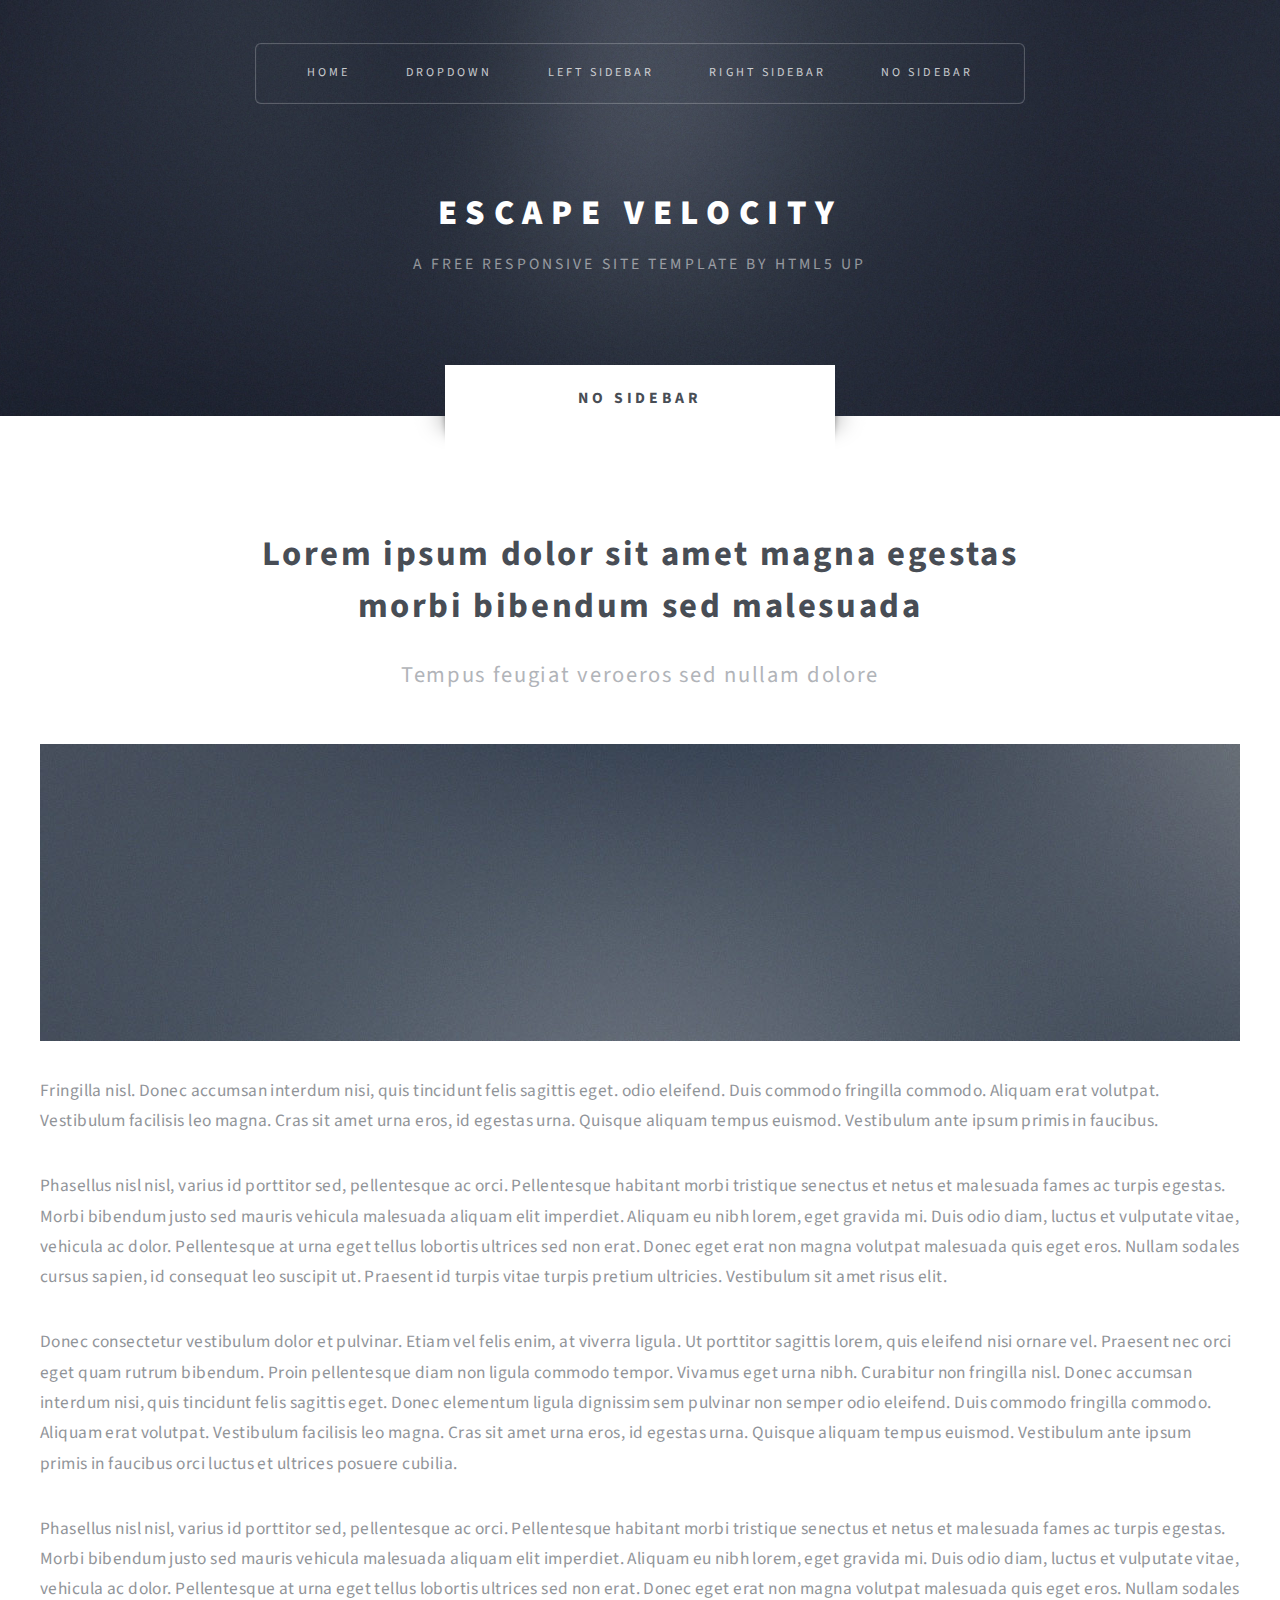
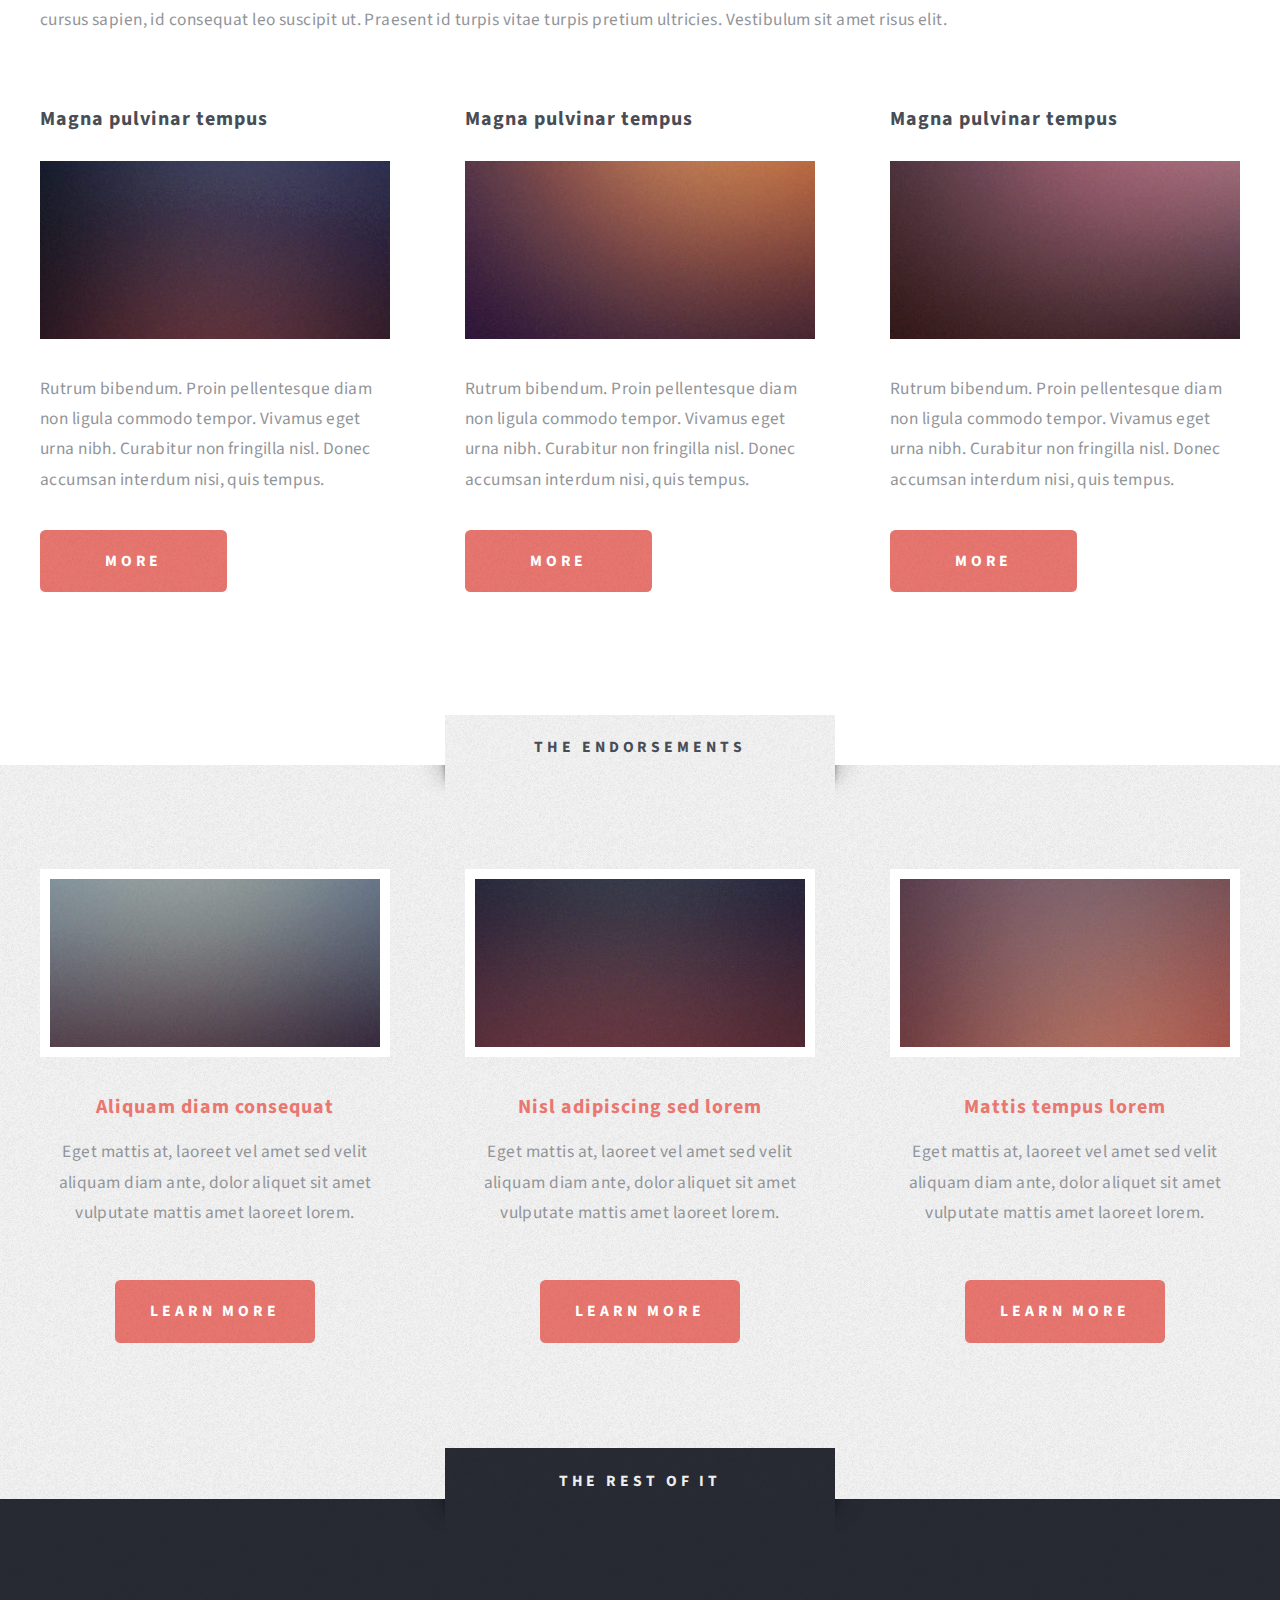
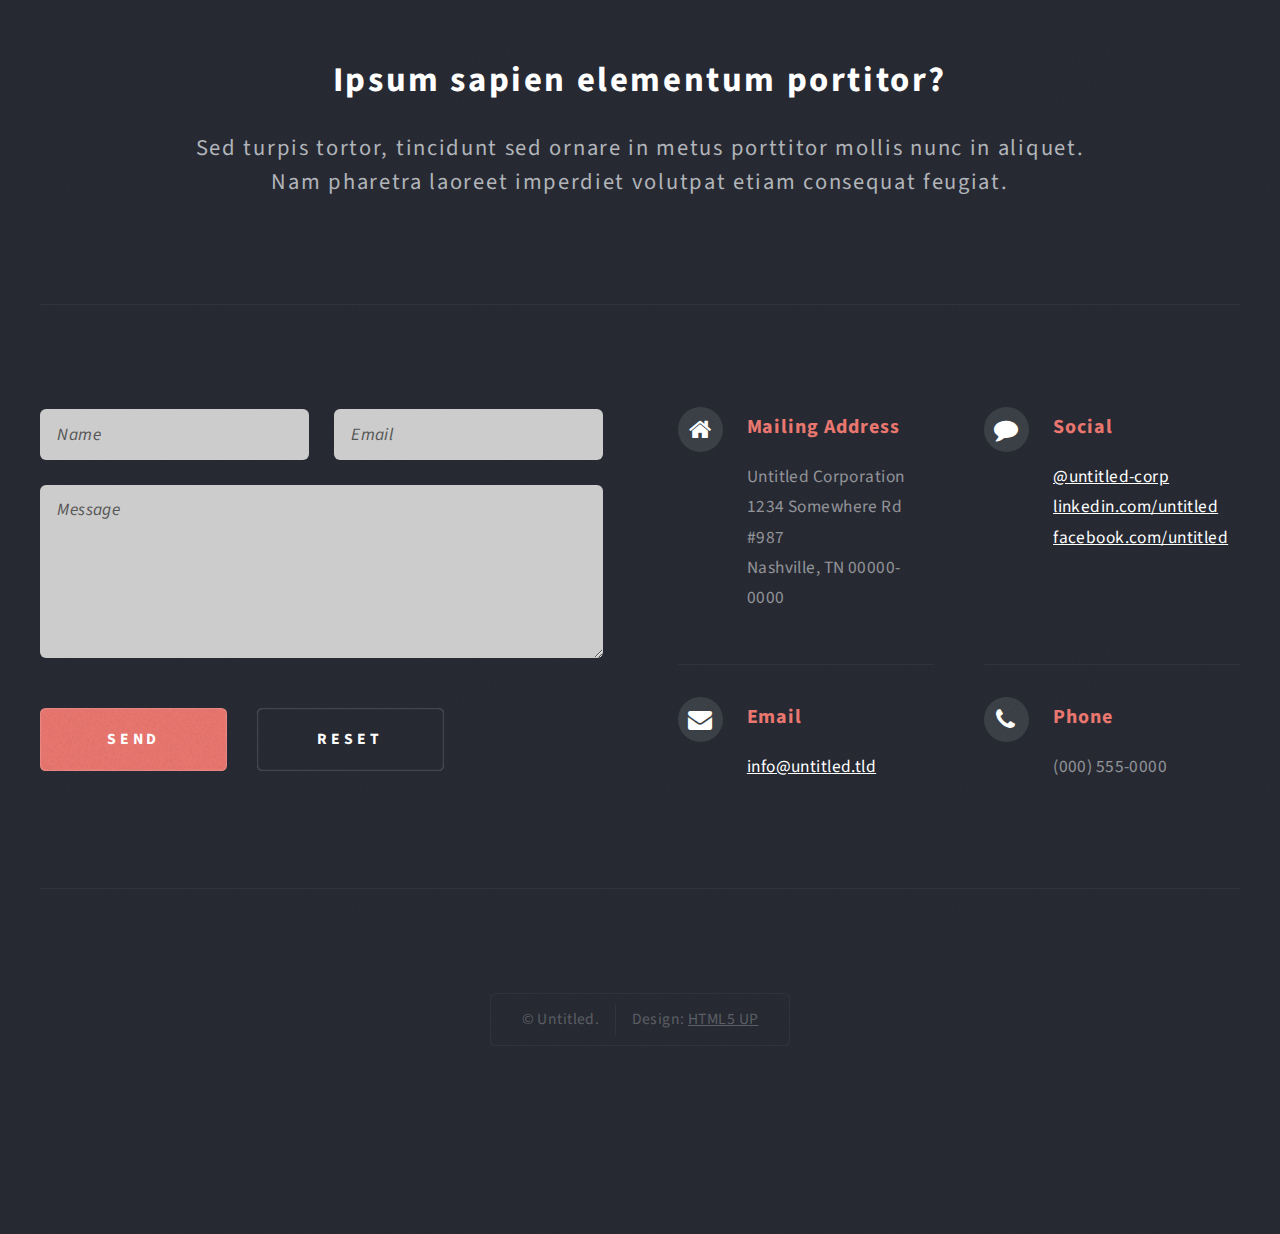
<file: no-sidebar.html>
<!DOCTYPE HTML>
<html>
<head>
<title>No Sidebar - Escape Velocity by HTML5 UP</title>
<meta charset=utf-8 />
<meta name=viewport content="width=device-width, initial-scale=1" />
<!--[if lte IE 8]><script src=assets/js/ie/html5shiv.js></script><![endif]-->
<link rel=stylesheet href=assets/css/main.css />
<!--[if lte IE 8]><link rel=stylesheet href=assets/css/ie8.css /><![endif]-->
</head>
<body class=no-sidebar>
<div id=page-wrapper>
<div id=header-wrapper class=wrapper>
<div id=header>
<div id=logo>
<h1><a href=index.html>Escape Velocity</a></h1>
<p>A free responsive site template by HTML5 UP</p>
</div>
<nav id=nav>
<ul>
<li class=current><a href=index.html>Home</a></li>
<li>
<a href=#>Dropdown</a>
<ul>
<li><a href=#>Lorem ipsum</a></li>
<li><a href=#>Magna veroeros</a></li>
<li><a href=#>Etiam nisl</a></li>
<li>
<a href=#>Sed consequat</a>
<ul>
<li><a href=#>Lorem dolor</a></li>
<li><a href=#>Amet consequat</a></li>
<li><a href=#>Magna phasellus</a></li>
<li><a href=#>Etiam nisl</a></li>
<li><a href=#>Sed feugiat</a></li>
</ul>
</li>
<li><a href=#>Nisl tempus</a></li>
</ul>
</li>
<li><a href=left-sidebar.html>Left Sidebar</a></li>
<li><a href=right-sidebar.html>Right Sidebar</a></li>
<li><a href=no-sidebar.html>No Sidebar</a></li>
</ul>
</nav>
</div>
</div>
<div class="wrapper style2">
<div class=title>No Sidebar</div>
<div id=main class=container>
<div id=content>
<article class="box post">
<header class=style1>
<h2>Lorem ipsum dolor sit amet magna egestas<br class=mobile-hide />
morbi bibendum sed malesuada</h2>
<p>Tempus feugiat veroeros sed nullam dolore</p>
</header>
<a href=# class="image featured">
<img src=images/pic01.jpg alt />
</a>
<p>Fringilla nisl. Donec accumsan interdum nisi, quis tincidunt felis sagittis eget.
odio eleifend. Duis commodo fringilla commodo. Aliquam erat volutpat. Vestibulum
facilisis leo magna. Cras sit amet urna eros, id egestas urna. Quisque aliquam
tempus euismod. Vestibulum ante ipsum primis in faucibus.</p>
<p>Phasellus nisl nisl, varius id porttitor sed, pellentesque ac orci. Pellentesque
habitant morbi tristique senectus et netus et malesuada fames ac turpis egestas. Morbi
bibendum justo sed mauris vehicula malesuada aliquam elit imperdiet. Aliquam eu nibh
lorem, eget gravida mi. Duis odio diam, luctus et vulputate vitae, vehicula ac dolor.
Pellentesque at urna eget tellus lobortis ultrices sed non erat. Donec eget erat non
magna volutpat malesuada quis eget eros. Nullam sodales cursus sapien, id consequat
leo suscipit ut. Praesent id turpis vitae turpis pretium ultricies. Vestibulum sit
amet risus elit.</p>
<p>Donec consectetur vestibulum dolor et pulvinar. Etiam vel felis enim, at viverra
ligula. Ut porttitor sagittis lorem, quis eleifend nisi ornare vel. Praesent nec orci
eget quam rutrum bibendum. Proin pellentesque diam non ligula commodo tempor. Vivamus
eget urna nibh. Curabitur non fringilla nisl. Donec accumsan interdum nisi, quis
tincidunt felis sagittis eget. Donec elementum ligula dignissim sem pulvinar non semper
odio eleifend. Duis commodo fringilla commodo. Aliquam erat volutpat. Vestibulum
facilisis leo magna. Cras sit amet urna eros, id egestas urna. Quisque aliquam
tempus euismod. Vestibulum ante ipsum primis in faucibus orci luctus et ultrices
posuere cubilia.</p>
<p>Phasellus nisl nisl, varius id porttitor sed, pellentesque ac orci. Pellentesque
habitant morbi tristique senectus et netus et malesuada fames ac turpis egestas. Morbi
bibendum justo sed mauris vehicula malesuada aliquam elit imperdiet. Aliquam eu nibh
lorem, eget gravida mi. Duis odio diam, luctus et vulputate vitae, vehicula ac dolor.
Pellentesque at urna eget tellus lobortis ultrices sed non erat. Donec eget erat non
magna volutpat malesuada quis eget eros. Nullam sodales cursus sapien, id consequat
leo suscipit ut. Praesent id turpis vitae turpis pretium ultricies. Vestibulum sit
amet risus elit.</p>
</article>
<div class="row 150%">
<div class="4u 12u(mobile)">
<section class=box>
<header>
<h2>Magna pulvinar tempus</h2>
</header>
<a href=# class="image featured"><img src=images/pic05.jpg alt /></a>
<p>Rutrum bibendum. Proin pellentesque diam non ligula commodo tempor. Vivamus
eget urna nibh. Curabitur non fringilla nisl. Donec accumsan interdum nisi, quis
tempus.</p>
<a href=# class="button style1">More</a>
</section>
</div>
<div class="4u 12u(mobile)">
<section class=box>
<header>
<h2>Magna pulvinar tempus</h2>
</header>
<a href=# class="image featured"><img src=images/pic06.jpg alt /></a>
<p>Rutrum bibendum. Proin pellentesque diam non ligula commodo tempor. Vivamus
eget urna nibh. Curabitur non fringilla nisl. Donec accumsan interdum nisi, quis
tempus.</p>
<a href=# class="button style1">More</a>
</section>
</div>
<div class="4u 12u(mobile)">
<section class=box>
<header>
<h2>Magna pulvinar tempus</h2>
</header>
<a href=# class="image featured"><img src=images/pic07.jpg alt /></a>
<p>Rutrum bibendum. Proin pellentesque diam non ligula commodo tempor. Vivamus
eget urna nibh. Curabitur non fringilla nisl. Donec accumsan interdum nisi, quis
tempus.</p>
<a href=# class="button style1">More</a>
</section>
</div>
</div>
</div>
</div>
</div>
<div class="wrapper style3">
<div class=title>The Endorsements</div>
<div id=highlights class=container>
<div class="row 150%">
<div class="4u 12u(mobile)">
<section class=highlight>
<a href=# class="image featured"><img src=images/pic02.jpg alt /></a>
<h3><a href=#>Aliquam diam consequat</a></h3>
<p>Eget mattis at, laoreet vel amet sed velit aliquam diam ante, dolor aliquet sit amet vulputate mattis amet laoreet lorem.</p>
<ul class=actions>
<li><a href=# class="button style1">Learn More</a></li>
</ul>
</section>
</div>
<div class="4u 12u(mobile)">
<section class=highlight>
<a href=# class="image featured"><img src=images/pic03.jpg alt /></a>
<h3><a href=#>Nisl adipiscing sed lorem</a></h3>
<p>Eget mattis at, laoreet vel amet sed velit aliquam diam ante, dolor aliquet sit amet vulputate mattis amet laoreet lorem.</p>
<ul class=actions>
<li><a href=# class="button style1">Learn More</a></li>
</ul>
</section>
</div>
<div class="4u 12u(mobile)">
<section class=highlight>
<a href=# class="image featured"><img src=images/pic04.jpg alt /></a>
<h3><a href=#>Mattis tempus lorem</a></h3>
<p>Eget mattis at, laoreet vel amet sed velit aliquam diam ante, dolor aliquet sit amet vulputate mattis amet laoreet lorem.</p>
<ul class=actions>
<li><a href=# class="button style1">Learn More</a></li>
</ul>
</section>
</div>
</div>
</div>
</div>
<div id=footer-wrapper class=wrapper>
<div class=title>The Rest Of It</div>
<div id=footer class=container>
<header class=style1>
<h2>Ipsum sapien elementum portitor?</h2>
<p>
Sed turpis tortor, tincidunt sed ornare in metus porttitor mollis nunc in aliquet.<br />
Nam pharetra laoreet imperdiet volutpat etiam consequat feugiat.
</p>
</header>
<hr />
<div class="row 150%">
<div class="6u 12u(mobile)">
<section>
<form method=post action=#>
<div class="row 50%">
<div class="6u 12u(mobile)">
<input type=text name=name id=contact-name placeholder=Name />
</div>
<div class="6u 12u(mobile)">
<input type=text name=email id=contact-email placeholder=Email />
</div>
</div>
<div class="row 50%">
<div class=12u>
<textarea name=message id=contact-message placeholder=Message rows=4></textarea>
</div>
</div>
<div class=row>
<div class=12u>
<ul class=actions>
<li><input type=submit class=style1 value=Send /></li>
<li><input type=reset class=style2 value=Reset /></li>
</ul>
</div>
</div>
</form>
</section>
</div>
<div class="6u 12u(mobile)">
<section class="feature-list small">
<div class=row>
<div class="6u 12u(mobile)">
<section>
<h3 class="icon fa-home">Mailing Address</h3>
<p>
Untitled Corporation<br />
1234 Somewhere Rd #987<br />
Nashville, TN 00000-0000
</p>
</section>
</div>
<div class="6u 12u(mobile)">
<section>
<h3 class="icon fa-comment">Social</h3>
<p>
<a href=#>@untitled-corp</a><br />
<a href=#>linkedin.com/untitled</a><br />
<a href=#>facebook.com/untitled</a>
</p>
</section>
</div>
</div>
<div class=row>
<div class="6u 12u(mobile)">
<section>
<h3 class="icon fa-envelope">Email</h3>
<p>
<a href=#>info@untitled.tld</a>
</p>
</section>
</div>
<div class="6u 12u(mobile)">
<section>
<h3 class="icon fa-phone">Phone</h3>
<p>
(000) 555-0000
</p>
</section>
</div>
</div>
</section>
</div>
</div>
<hr />
</div>
<div id=copyright>
<ul>
<li>&copy; Untitled.</li><li>Design: <a href=http://html5up.net>HTML5 UP</a></li>
</ul>
</div>
</div>
</div>
<script src=assets/js/jquery.min.js></script>
<script src=assets/js/jquery.dropotron.min.js></script>
<script src=assets/js/skel.min.js></script>
<script src=assets/js/skel-viewport.min.js></script>
<script src=assets/js/util.js></script>
<!--[if lte IE 8]><script src=assets/js/ie/respond.min.js></script><![endif]-->
<script src=assets/js/main.js></script>
</body>
</html>
</file>
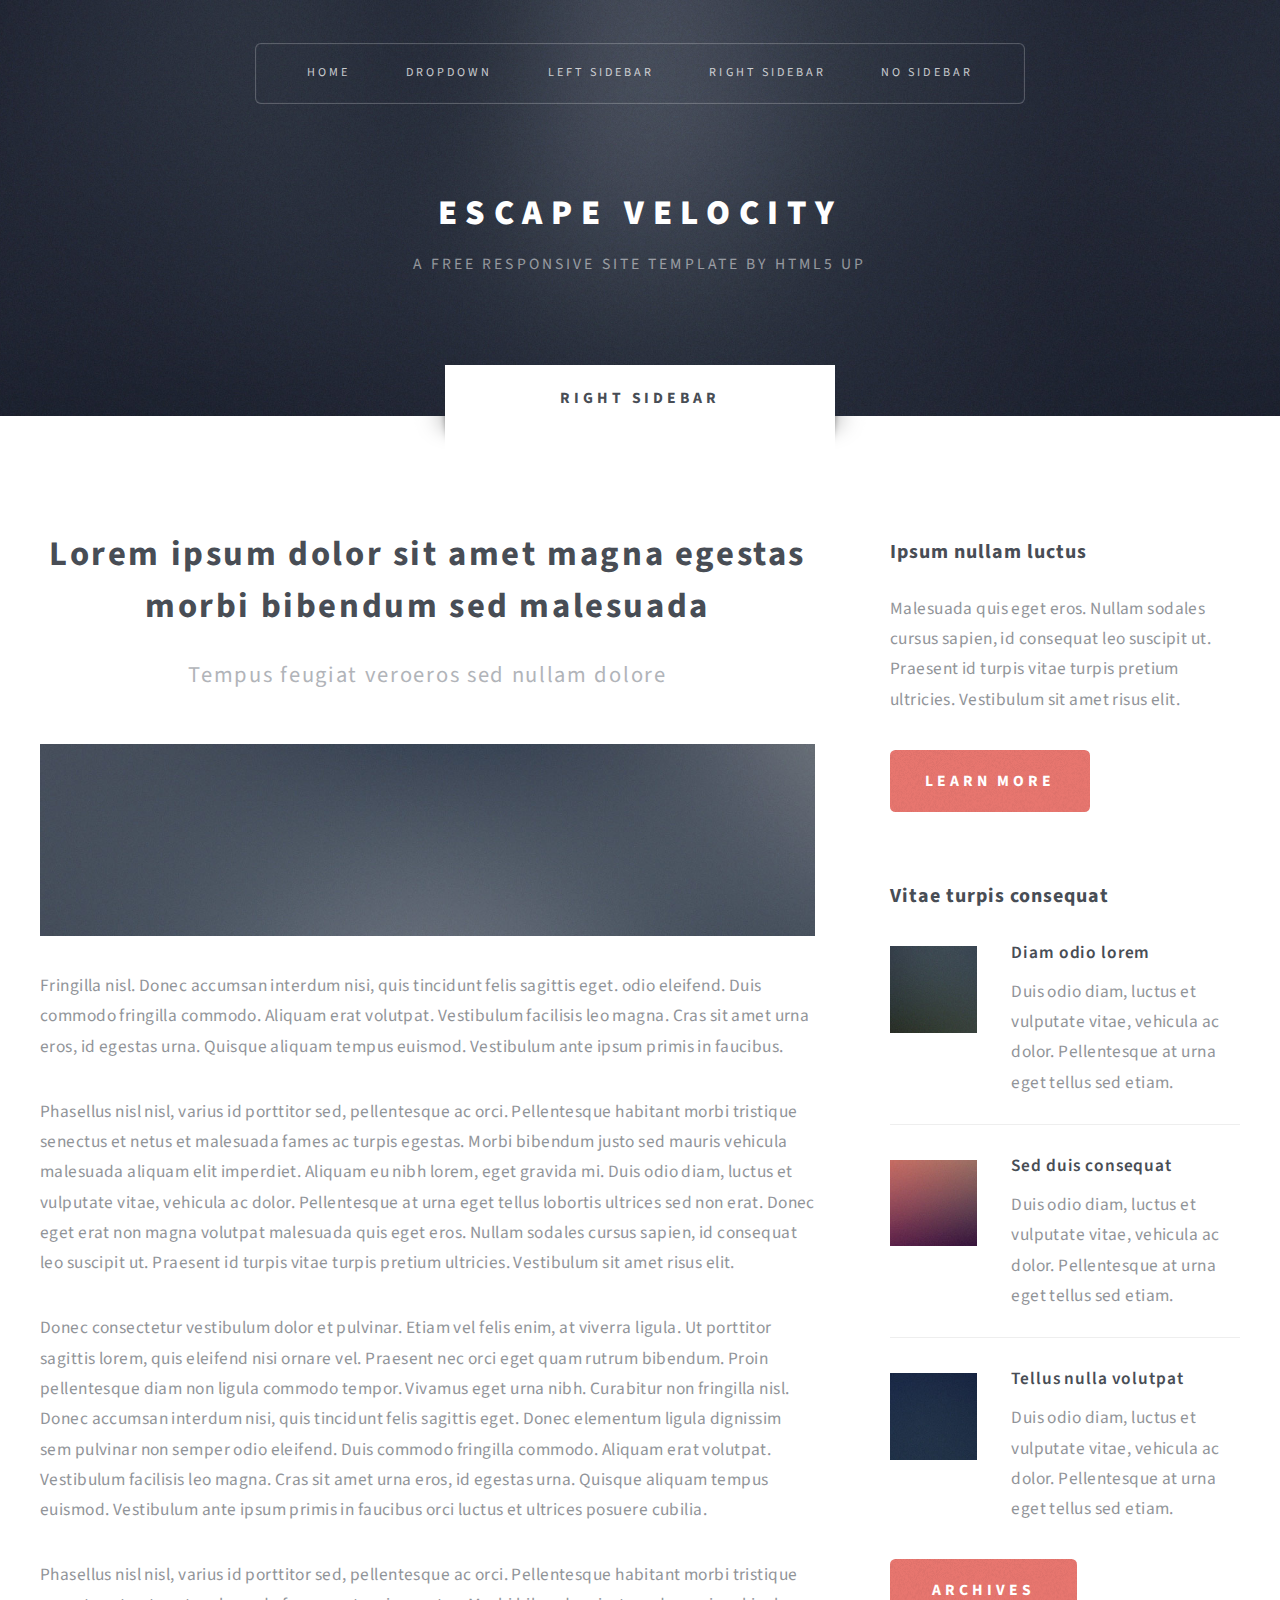
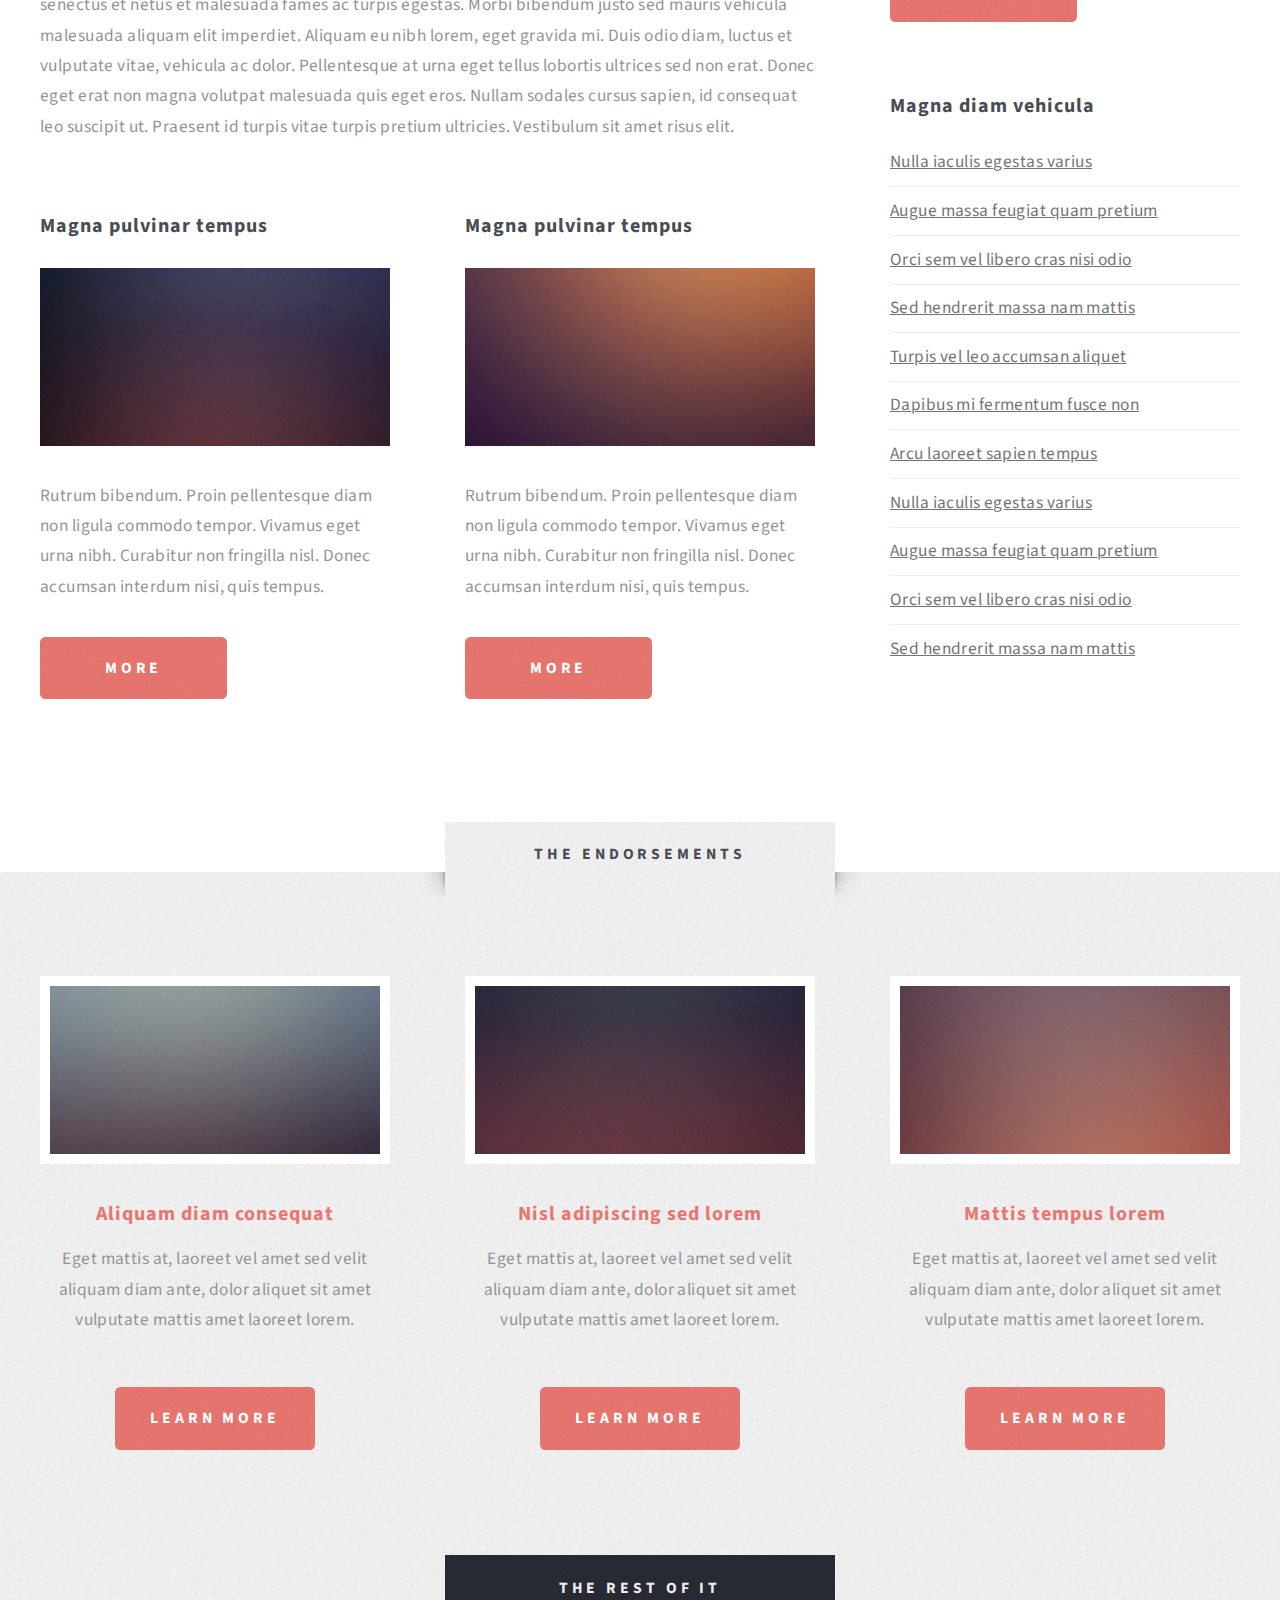
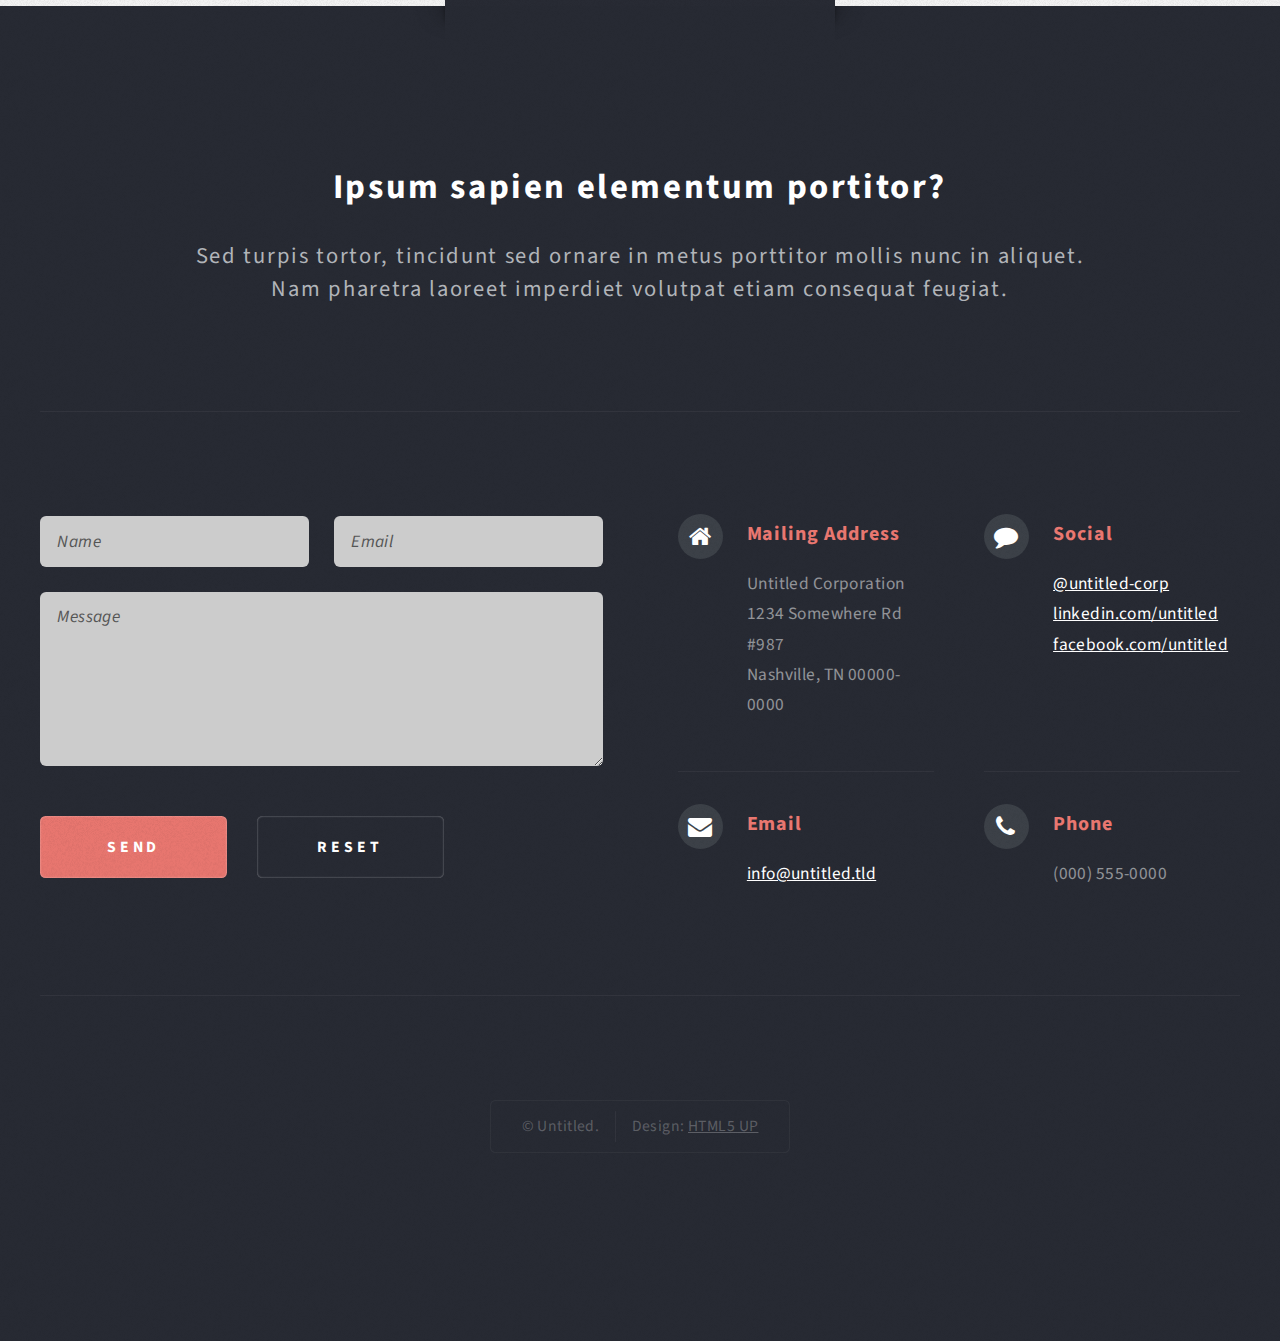
<file: right-sidebar.html>
<!DOCTYPE HTML>
<html>
<head>
<title>Right Sidebar - Escape Velocity by HTML5 UP</title>
<meta charset=utf-8 />
<meta name=viewport content="width=device-width, initial-scale=1" />
<!--[if lte IE 8]><script src=assets/js/ie/html5shiv.js></script><![endif]-->
<link rel=stylesheet href=assets/css/main.css />
<!--[if lte IE 8]><link rel=stylesheet href=assets/css/ie8.css /><![endif]-->
</head>
<body class=right-sidebar>
<div id=page-wrapper>
<div id=header-wrapper class=wrapper>
<div id=header>
<div id=logo>
<h1><a href=index.html>Escape Velocity</a></h1>
<p>A free responsive site template by HTML5 UP</p>
</div>
<nav id=nav>
<ul>
<li class=current><a href=index.html>Home</a></li>
<li>
<a href=#>Dropdown</a>
<ul>
<li><a href=#>Lorem ipsum</a></li>
<li><a href=#>Magna veroeros</a></li>
<li><a href=#>Etiam nisl</a></li>
<li>
<a href=#>Sed consequat</a>
<ul>
<li><a href=#>Lorem dolor</a></li>
<li><a href=#>Amet consequat</a></li>
<li><a href=#>Magna phasellus</a></li>
<li><a href=#>Etiam nisl</a></li>
<li><a href=#>Sed feugiat</a></li>
</ul>
</li>
<li><a href=#>Nisl tempus</a></li>
</ul>
</li>
<li><a href=left-sidebar.html>Left Sidebar</a></li>
<li><a href=right-sidebar.html>Right Sidebar</a></li>
<li><a href=no-sidebar.html>No Sidebar</a></li>
</ul>
</nav>
</div>
</div>
<div class="wrapper style2">
<div class=title>Right Sidebar</div>
<div id=main class=container>
<div class="row 150%">
<div class="8u 12u(mobile)">
<div id=content>
<article class="box post">
<header class=style1>
<h2>Lorem ipsum dolor sit amet magna egestas morbi bibendum sed malesuada</h2>
<p>Tempus feugiat veroeros sed nullam dolore</p>
</header>
<a href=# class="image featured">
<img src=images/pic01.jpg alt />
</a>
<p>Fringilla nisl. Donec accumsan interdum nisi, quis tincidunt felis sagittis eget.
odio eleifend. Duis commodo fringilla commodo. Aliquam erat volutpat. Vestibulum
facilisis leo magna. Cras sit amet urna eros, id egestas urna. Quisque aliquam
tempus euismod. Vestibulum ante ipsum primis in faucibus.</p>
<p>Phasellus nisl nisl, varius id porttitor sed, pellentesque ac orci. Pellentesque
habitant morbi tristique senectus et netus et malesuada fames ac turpis egestas. Morbi
bibendum justo sed mauris vehicula malesuada aliquam elit imperdiet. Aliquam eu nibh
lorem, eget gravida mi. Duis odio diam, luctus et vulputate vitae, vehicula ac dolor.
Pellentesque at urna eget tellus lobortis ultrices sed non erat. Donec eget erat non
magna volutpat malesuada quis eget eros. Nullam sodales cursus sapien, id consequat
leo suscipit ut. Praesent id turpis vitae turpis pretium ultricies. Vestibulum sit
amet risus elit.</p>
<p>Donec consectetur vestibulum dolor et pulvinar. Etiam vel felis enim, at viverra
ligula. Ut porttitor sagittis lorem, quis eleifend nisi ornare vel. Praesent nec orci
eget quam rutrum bibendum. Proin pellentesque diam non ligula commodo tempor. Vivamus
eget urna nibh. Curabitur non fringilla nisl. Donec accumsan interdum nisi, quis
tincidunt felis sagittis eget. Donec elementum ligula dignissim sem pulvinar non semper
odio eleifend. Duis commodo fringilla commodo. Aliquam erat volutpat. Vestibulum
facilisis leo magna. Cras sit amet urna eros, id egestas urna. Quisque aliquam
tempus euismod. Vestibulum ante ipsum primis in faucibus orci luctus et ultrices
posuere cubilia.</p>
<p>Phasellus nisl nisl, varius id porttitor sed, pellentesque ac orci. Pellentesque
habitant morbi tristique senectus et netus et malesuada fames ac turpis egestas. Morbi
bibendum justo sed mauris vehicula malesuada aliquam elit imperdiet. Aliquam eu nibh
lorem, eget gravida mi. Duis odio diam, luctus et vulputate vitae, vehicula ac dolor.
Pellentesque at urna eget tellus lobortis ultrices sed non erat. Donec eget erat non
magna volutpat malesuada quis eget eros. Nullam sodales cursus sapien, id consequat
leo suscipit ut. Praesent id turpis vitae turpis pretium ultricies. Vestibulum sit
amet risus elit.</p>
</article>
<div class="row 150%">
<div class="6u 12u(mobile)">
<section class=box>
<header>
<h2>Magna pulvinar tempus</h2>
</header>
<a href=# class="image featured"><img src=images/pic05.jpg alt /></a>
<p>Rutrum bibendum. Proin pellentesque diam non ligula commodo tempor. Vivamus
eget urna nibh. Curabitur non fringilla nisl. Donec accumsan interdum nisi, quis
tempus.</p>
<a href=# class="button style1">More</a>
</section>
</div>
<div class="6u 12u(mobile)">
<section class=box>
<header>
<h2>Magna pulvinar tempus</h2>
</header>
<a href=# class="image featured"><img src=images/pic06.jpg alt /></a>
<p>Rutrum bibendum. Proin pellentesque diam non ligula commodo tempor. Vivamus
eget urna nibh. Curabitur non fringilla nisl. Donec accumsan interdum nisi, quis
tempus.</p>
<a href=# class="button style1">More</a>
</section>
</div>
</div>
</div>
</div>
<div class="4u 12u(mobile)">
<div id=sidebar>
<section class=box>
<header>
<h2>Ipsum nullam luctus</h2>
</header>
<p>Malesuada quis eget eros. Nullam sodales cursus sapien, id consequat
leo suscipit ut. Praesent id turpis vitae turpis pretium ultricies. Vestibulum sit
amet risus elit.</p>
<a href=# class="button style1">Learn More</a>
</section>
<section class=box>
<header>
<h2>Vitae turpis consequat</h2>
</header>
<ul class=style2>
<li>
<article class="box post-excerpt">
<a href=# class="image left"><img src=images/pic08.jpg alt /></a>
<h3><a href=#>Diam odio lorem</a></h3>
<p>Duis odio diam, luctus et vulputate vitae, vehicula ac dolor. Pellentesque at urna eget tellus sed etiam.</p>
</article>
</li>
<li>
<article class="box post-excerpt">
<a href=# class="image left"><img src=images/pic09.jpg alt /></a>
<h3><a href=#>Sed duis consequat</a></h3>
<p>Duis odio diam, luctus et vulputate vitae, vehicula ac dolor. Pellentesque at urna eget tellus sed etiam.</p>
</article>
</li>
<li>
<article class="box post-excerpt">
<a href=# class="image left"><img src=images/pic10.jpg alt /></a>
<h3><a href=#>Tellus nulla volutpat</a></h3>
<p>Duis odio diam, luctus et vulputate vitae, vehicula ac dolor. Pellentesque at urna eget tellus sed etiam.</p>
</article>
</li>
</ul>
<a href=# class="button style1">Archives</a>
</section>
<section class=box>
<header>
<h2>Magna diam vehicula</h2>
</header>
<ul class=style3>
<li><a href=#>Nulla iaculis egestas varius</a></li>
<li><a href=#>Augue massa feugiat quam pretium</a></li>
<li><a href=#>Orci sem vel libero cras nisi odio</a></li>
<li><a href=#>Sed hendrerit massa nam mattis</a></li>
<li><a href=#>Turpis vel leo accumsan aliquet</a></li>
<li><a href=#>Dapibus mi fermentum fusce non</a></li>
<li><a href=#>Arcu laoreet sapien tempus</a></li>
<li><a href=#>Nulla iaculis egestas varius</a></li>
<li><a href=#>Augue massa feugiat quam pretium</a></li>
<li><a href=#>Orci sem vel libero cras nisi odio</a></li>
<li><a href=#>Sed hendrerit massa nam mattis</a></li>
</ul>
</section>
</div>
</div>
</div>
</div>
</div>
<div class="wrapper style3">
<div class=title>The Endorsements</div>
<div id=highlights class=container>
<div class="row 150%">
<div class="4u 12u(mobile)">
<section class=highlight>
<a href=# class="image featured"><img src=images/pic02.jpg alt /></a>
<h3><a href=#>Aliquam diam consequat</a></h3>
<p>Eget mattis at, laoreet vel amet sed velit aliquam diam ante, dolor aliquet sit amet vulputate mattis amet laoreet lorem.</p>
<ul class=actions>
<li><a href=# class="button style1">Learn More</a></li>
</ul>
</section>
</div>
<div class="4u 12u(mobile)">
<section class=highlight>
<a href=# class="image featured"><img src=images/pic03.jpg alt /></a>
<h3><a href=#>Nisl adipiscing sed lorem</a></h3>
<p>Eget mattis at, laoreet vel amet sed velit aliquam diam ante, dolor aliquet sit amet vulputate mattis amet laoreet lorem.</p>
<ul class=actions>
<li><a href=# class="button style1">Learn More</a></li>
</ul>
</section>
</div>
<div class="4u 12u(mobile)">
<section class=highlight>
<a href=# class="image featured"><img src=images/pic04.jpg alt /></a>
<h3><a href=#>Mattis tempus lorem</a></h3>
<p>Eget mattis at, laoreet vel amet sed velit aliquam diam ante, dolor aliquet sit amet vulputate mattis amet laoreet lorem.</p>
<ul class=actions>
<li><a href=# class="button style1">Learn More</a></li>
</ul>
</section>
</div>
</div>
</div>
</div>
<div id=footer-wrapper class=wrapper>
<div class=title>The Rest Of It</div>
<div id=footer class=container>
<header class=style1>
<h2>Ipsum sapien elementum portitor?</h2>
<p>
Sed turpis tortor, tincidunt sed ornare in metus porttitor mollis nunc in aliquet.<br />
Nam pharetra laoreet imperdiet volutpat etiam consequat feugiat.
</p>
</header>
<hr />
<div class="row 150%">
<div class="6u 12u(mobile)">
<section>
<form method=post action=#>
<div class="row 50%">
<div class="6u 12u(mobile)">
<input type=text name=name id=contact-name placeholder=Name />
</div>
<div class="6u 12u(mobile)">
<input type=text name=email id=contact-email placeholder=Email />
</div>
</div>
<div class="row 50%">
<div class=12u>
<textarea name=message id=contact-message placeholder=Message rows=4></textarea>
</div>
</div>
<div class=row>
<div class=12u>
<ul class=actions>
<li><input type=submit class=style1 value=Send /></li>
<li><input type=reset class=style2 value=Reset /></li>
</ul>
</div>
</div>
</form>
</section>
</div>
<div class="6u 12u(mobile)">
<section class="feature-list small">
<div class=row>
<div class="6u 12u(mobile)">
<section>
<h3 class="icon fa-home">Mailing Address</h3>
<p>
Untitled Corporation<br />
1234 Somewhere Rd #987<br />
Nashville, TN 00000-0000
</p>
</section>
</div>
<div class="6u 12u(mobile)">
<section>
<h3 class="icon fa-comment">Social</h3>
<p>
<a href=#>@untitled-corp</a><br />
<a href=#>linkedin.com/untitled</a><br />
<a href=#>facebook.com/untitled</a>
</p>
</section>
</div>
</div>
<div class=row>
<div class="6u 12u(mobile)">
<section>
<h3 class="icon fa-envelope">Email</h3>
<p>
<a href=#>info@untitled.tld</a>
</p>
</section>
</div>
<div class="6u 12u(mobile)">
<section>
<h3 class="icon fa-phone">Phone</h3>
<p>
(000) 555-0000
</p>
</section>
</div>
</div>
</section>
</div>
</div>
<hr />
</div>
<div id=copyright>
<ul>
<li>&copy; Untitled.</li><li>Design: <a href=http://html5up.net>HTML5 UP</a></li>
</ul>
</div>
</div>
</div>
<script src=assets/js/jquery.min.js></script>
<script src=assets/js/jquery.dropotron.min.js></script>
<script src=assets/js/skel.min.js></script>
<script src=assets/js/skel-viewport.min.js></script>
<script src=assets/js/util.js></script>
<!--[if lte IE 8]><script src=assets/js/ie/respond.min.js></script><![endif]-->
<script src=assets/js/main.js></script>
</body>
</html>
</file>
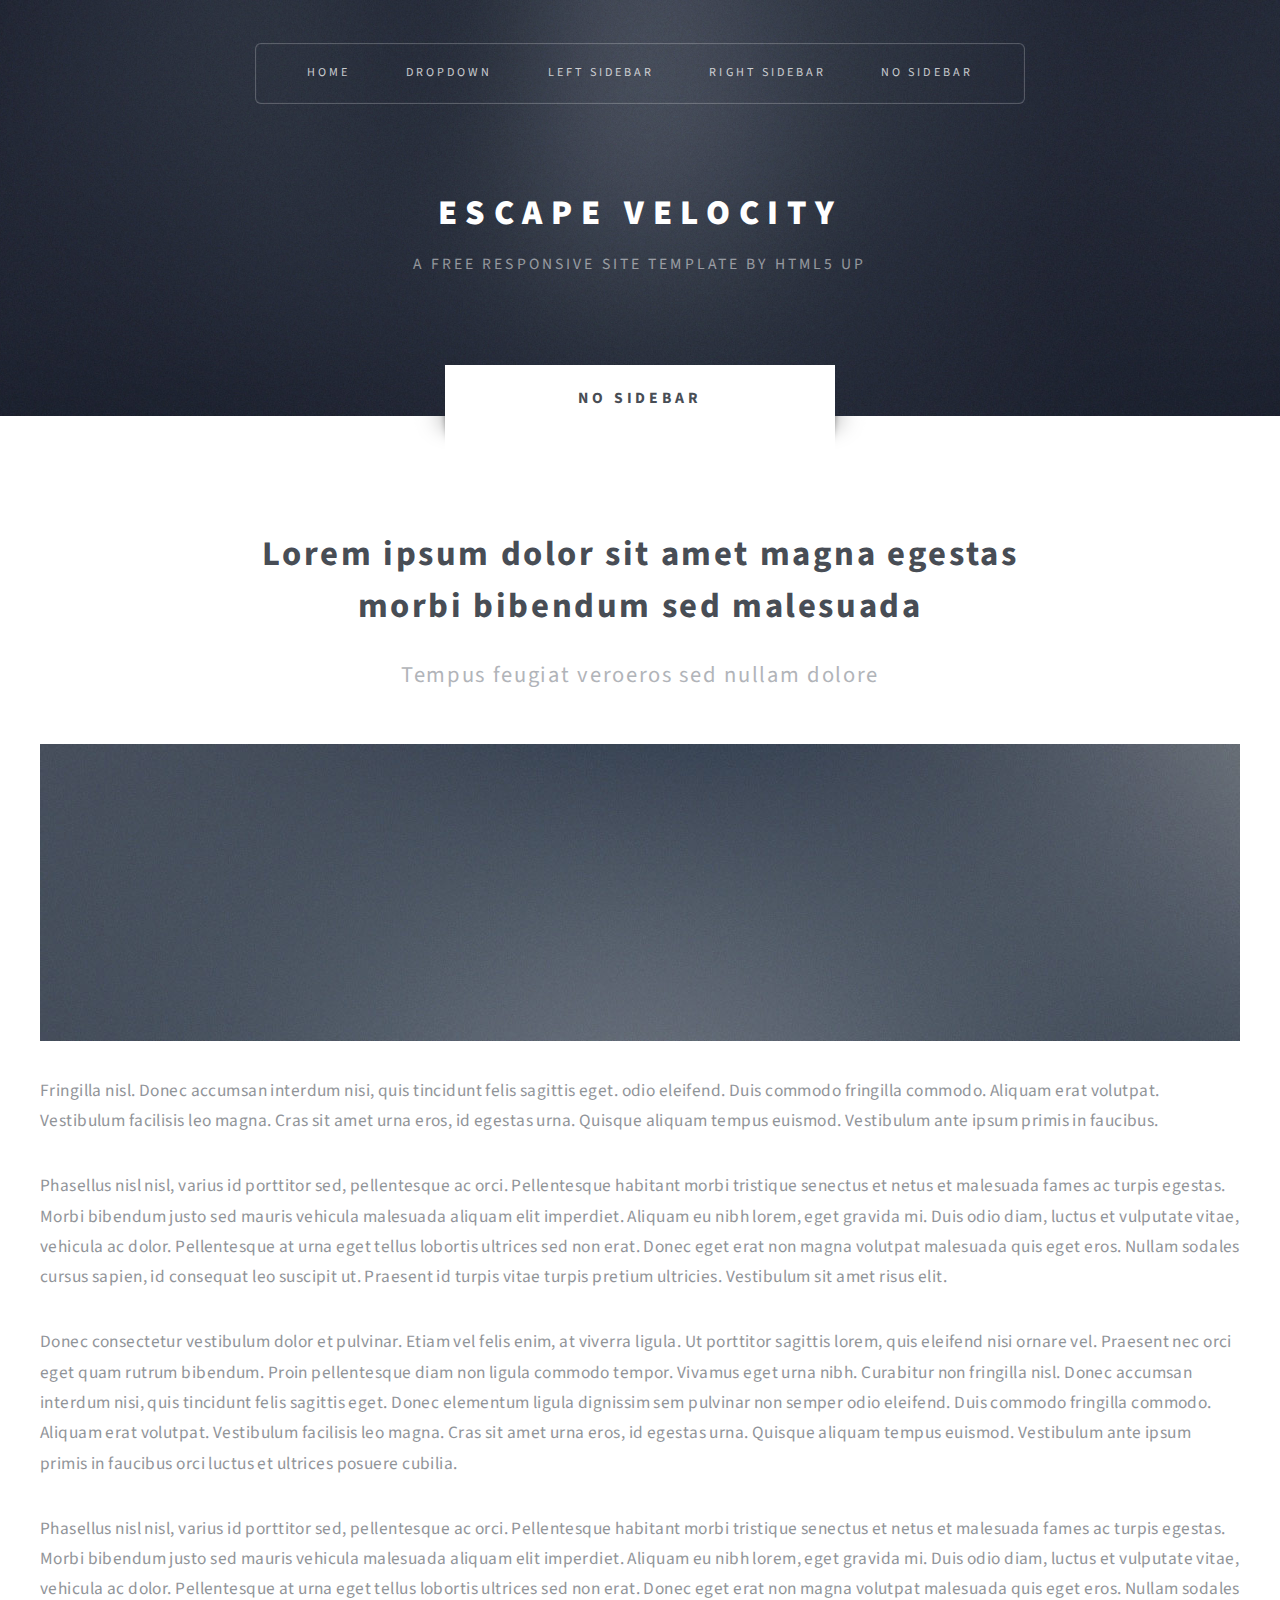
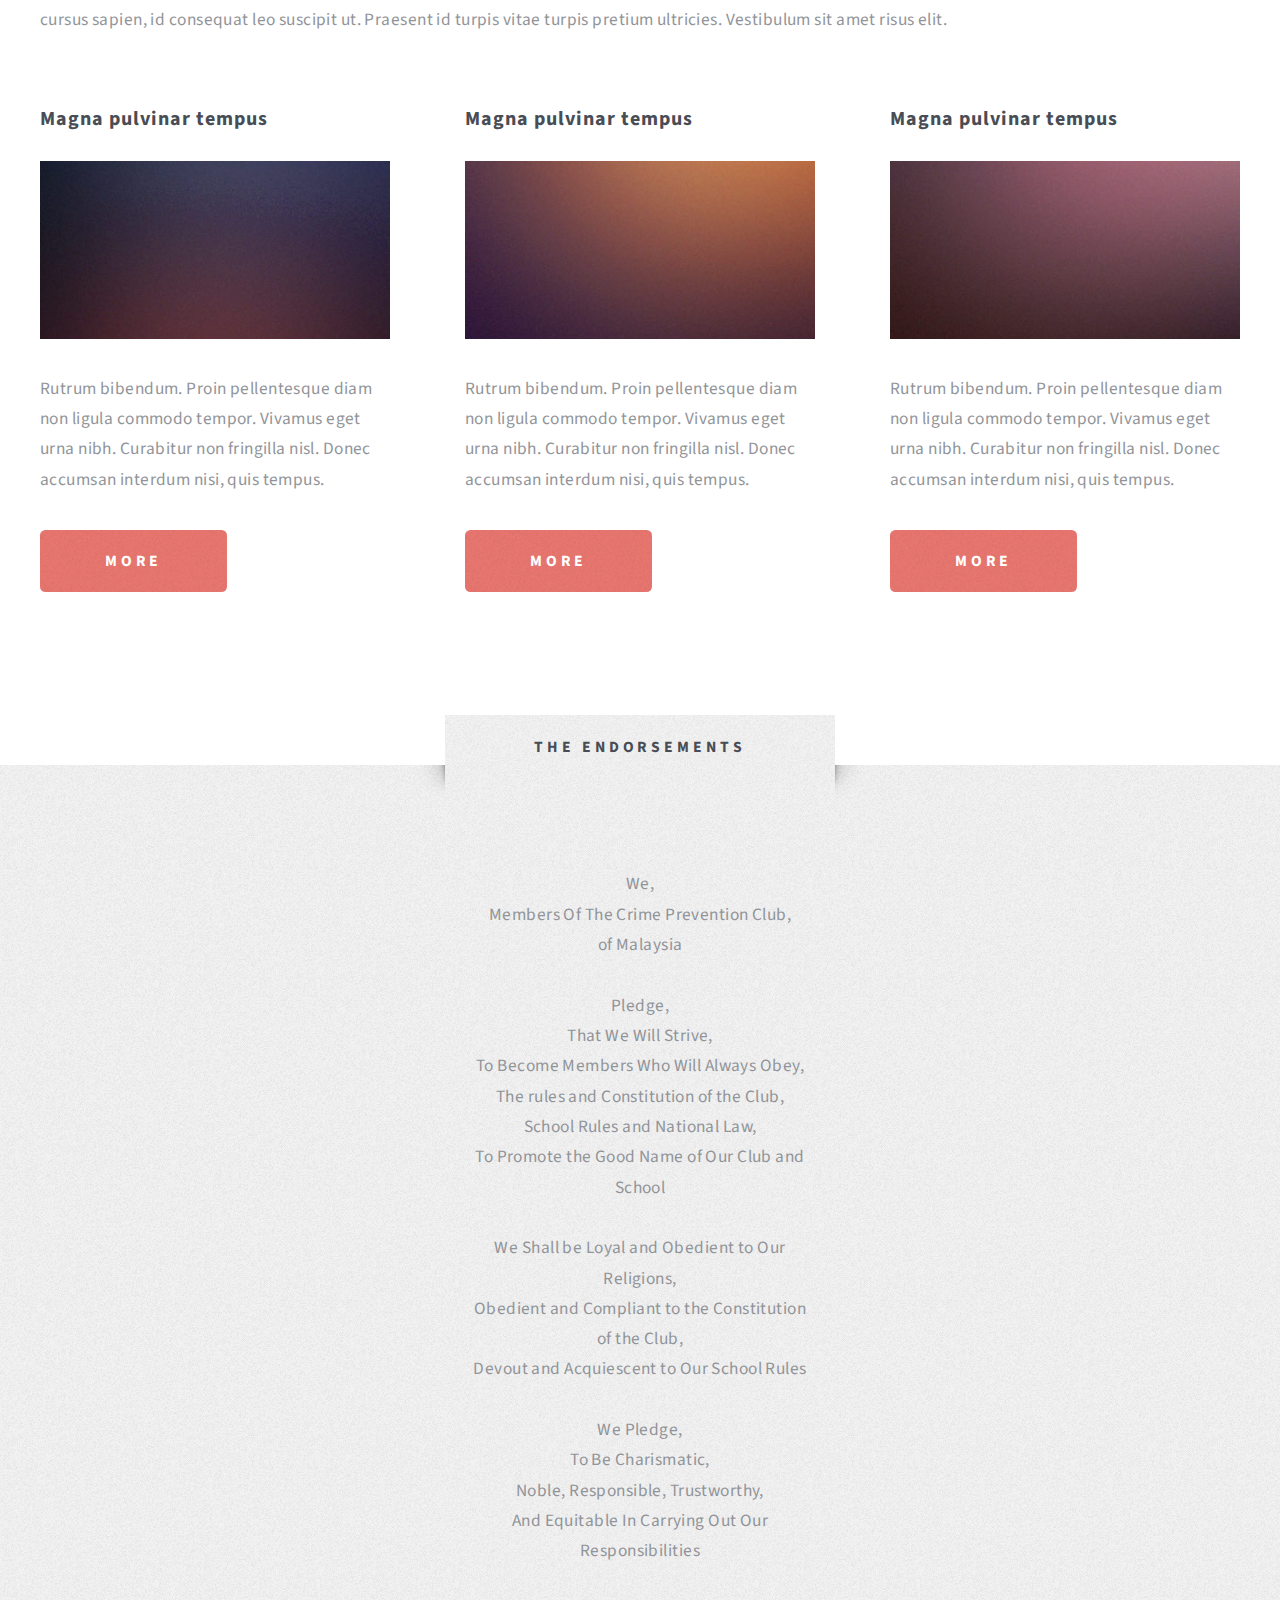
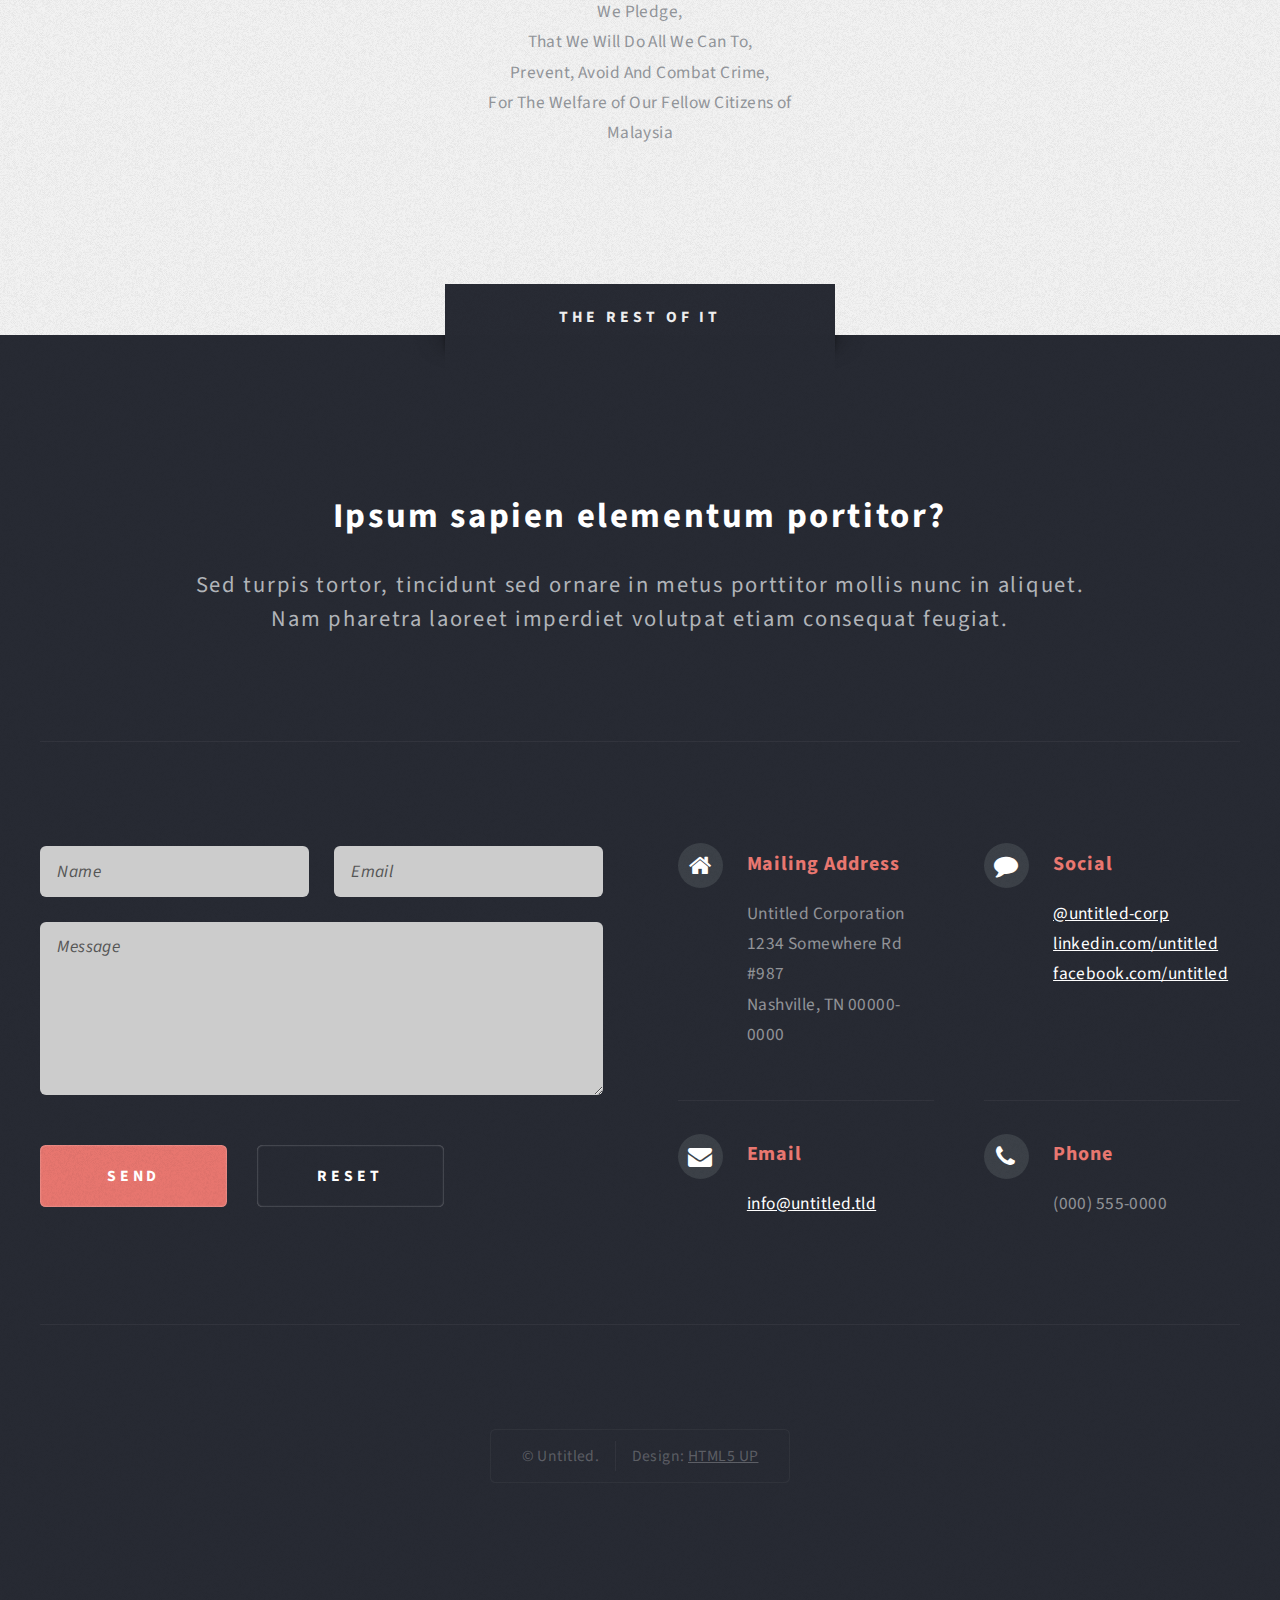
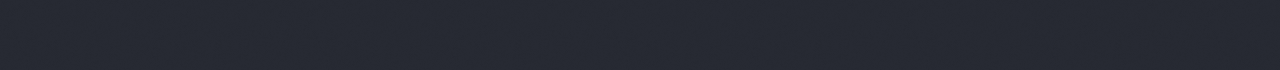
<file: testing.html>
<!DOCTYPE HTML>
<!--
	Escape Velocity by HTML5 UP
	html5up.net | @n33co
	Free for personal and commercial use under the CCA 3.0 license (html5up.net/license)
-->
<html>
	<head>
		<title>No Sidebar - Escape Velocity by HTML5 UP</title>
		<meta charset="utf-8" />
		<meta name="viewport" content="width=device-width, initial-scale=1" />
		<!--[if lte IE 8]><script src="assets/js/ie/html5shiv.js"></script><![endif]-->
		<link rel="stylesheet" href="assets/css/main.css" />
		<!--[if lte IE 8]><link rel="stylesheet" href="assets/css/ie8.css" /><![endif]-->
	</head>
	<body class="no-sidebar">
		<div id="page-wrapper">

			<!-- Header -->
				<div id="header-wrapper" class="wrapper">
					<div id="header">

						<!-- Logo -->
							<div id="logo">
								<h1><a href="index.html">Escape Velocity</a></h1>
								<p>A free responsive site template by HTML5 UP</p>
							</div>

						<!-- Nav -->
							<nav id="nav">
								<ul>
									<li class="current"><a href="index.html">Home</a></li>
									<li>
										<a href="#">Dropdown</a>
										<ul>
											<li><a href="#">Lorem ipsum</a></li>
											<li><a href="#">Magna veroeros</a></li>
											<li><a href="#">Etiam nisl</a></li>
											<li>
												<a href="#">Sed consequat</a>
												<ul>
													<li><a href="#">Lorem dolor</a></li>
													<li><a href="#">Amet consequat</a></li>
													<li><a href="#">Magna phasellus</a></li>
													<li><a href="#">Etiam nisl</a></li>
													<li><a href="#">Sed feugiat</a></li>
												</ul>
											</li>
											<li><a href="#">Nisl tempus</a></li>
										</ul>
									</li>
									<li><a href="left-sidebar.html">Left Sidebar</a></li>
									<li><a href="right-sidebar.html">Right Sidebar</a></li>
									<li><a href="no-sidebar.html">No Sidebar</a></li>
								</ul>
							</nav>

					</div>
				</div>

			<!-- Main -->
				<div class="wrapper style2">
					<div class="title">No Sidebar</div>
					<div id="main" class="container">

						<!-- Content -->
							<div id="content">
								<article class="box post">
									<header class="style1">
										<h2>Lorem ipsum dolor sit amet magna egestas<br class="mobile-hide" />
										morbi bibendum sed malesuada</h2>
										<p>Tempus feugiat veroeros sed nullam dolore</p>
									</header>
									<a href="#" class="image featured">
										<img src="images/pic01.jpg" alt="" />
									</a>
									<p>Fringilla nisl. Donec accumsan interdum nisi, quis tincidunt felis sagittis eget.
									odio eleifend. Duis commodo fringilla commodo. Aliquam erat volutpat. Vestibulum
									facilisis leo magna. Cras sit amet urna eros, id egestas urna. Quisque aliquam
									tempus euismod. Vestibulum ante ipsum primis in faucibus.</p>
									<p>Phasellus nisl nisl, varius id porttitor sed, pellentesque ac orci. Pellentesque
									habitant morbi tristique senectus et netus et malesuada fames ac turpis egestas. Morbi
									bibendum justo sed mauris vehicula malesuada aliquam elit imperdiet. Aliquam eu nibh
									lorem, eget gravida mi. Duis odio diam, luctus et vulputate vitae, vehicula ac dolor.
									Pellentesque at urna eget tellus lobortis ultrices sed non erat. Donec eget erat non
									magna volutpat malesuada quis eget eros. Nullam sodales cursus sapien, id consequat
									leo suscipit ut. Praesent id turpis vitae turpis pretium ultricies. Vestibulum sit
									amet risus elit.</p>
									<p>Donec consectetur vestibulum dolor et pulvinar. Etiam vel felis enim, at viverra
									ligula. Ut porttitor sagittis lorem, quis eleifend nisi ornare vel. Praesent nec orci
									eget quam rutrum bibendum. Proin pellentesque diam non ligula commodo tempor. Vivamus
									eget urna nibh. Curabitur non fringilla nisl. Donec accumsan interdum nisi, quis
									tincidunt felis sagittis eget. Donec elementum ligula dignissim sem pulvinar non semper
									odio eleifend. Duis commodo fringilla commodo. Aliquam erat volutpat. Vestibulum
									facilisis leo magna. Cras sit amet urna eros, id egestas urna. Quisque aliquam
									tempus euismod. Vestibulum ante ipsum primis in faucibus orci luctus et ultrices
									posuere cubilia.</p>
									<p>Phasellus nisl nisl, varius id porttitor sed, pellentesque ac orci. Pellentesque
									habitant morbi tristique senectus et netus et malesuada fames ac turpis egestas. Morbi
									bibendum justo sed mauris vehicula malesuada aliquam elit imperdiet. Aliquam eu nibh
									lorem, eget gravida mi. Duis odio diam, luctus et vulputate vitae, vehicula ac dolor.
									Pellentesque at urna eget tellus lobortis ultrices sed non erat. Donec eget erat non
									magna volutpat malesuada quis eget eros. Nullam sodales cursus sapien, id consequat
									leo suscipit ut. Praesent id turpis vitae turpis pretium ultricies. Vestibulum sit
									amet risus elit.</p>
								</article>
								<div class="row 150%">
									<div class="4u 12u(mobile)">
										<section class="box">
											<header>
												<h2>Magna pulvinar tempus</h2>
											</header>
											<a href="#" class="image featured"><img src="images/pic05.jpg" alt="" /></a>
											<p>Rutrum bibendum. Proin pellentesque diam non ligula commodo tempor. Vivamus
											eget urna nibh. Curabitur non fringilla nisl. Donec accumsan interdum nisi, quis
											tempus.</p>
											<a href="#" class="button style1">More</a>
										</section>
									</div>
									<div class="4u 12u(mobile)">
										<section class="box">
											<header>
												<h2>Magna pulvinar tempus</h2>
											</header>
											<a href="#" class="image featured"><img src="images/pic06.jpg" alt="" /></a>
											<p>Rutrum bibendum. Proin pellentesque diam non ligula commodo tempor. Vivamus
											eget urna nibh. Curabitur non fringilla nisl. Donec accumsan interdum nisi, quis
											tempus.</p>
											<a href="#" class="button style1">More</a>
										</section>
									</div>
									<div class="4u 12u(mobile)">
										<section class="box">
											<header>
												<h2>Magna pulvinar tempus</h2>
											</header>
											<a href="#" class="image featured"><img src="images/pic07.jpg" alt="" /></a>
											<p>Rutrum bibendum. Proin pellentesque diam non ligula commodo tempor. Vivamus
											eget urna nibh. Curabitur non fringilla nisl. Donec accumsan interdum nisi, quis
											tempus.</p>
											<a href="#" class="button style1">More</a>
										</section>
									</div>
								</div>
							</div>

					</div>
				</div>

			<!-- Highlights -->
				<div class="wrapper style3">
					<div class="title">The Endorsements</div>
					<div id="highlights" class="container">
						<div class="row 150%">
							<div class="4u 12u(mobile)">
							</div>
							<div class="4u 12u(mobile)">
							<section class="highlight">
								We,<br />
									Members Of The Crime Prevention Club,<br />
									of Malaysia<br /><br />
									
									Pledge,<br />
									That We Will Strive,<br />
									To Become Members Who Will Always Obey,<br />
									The rules and Constitution of the Club,<br />
									School Rules and National Law,<br />
									To Promote the Good Name of Our Club and School<br /><br />
									
									We Shall be Loyal and Obedient to Our Religions,<br />
									Obedient and  Compliant to the Constitution of the Club,<br />
									Devout and Acquiescent to Our School Rules<br /><br />
									
									We Pledge,<br />
									To Be Charismatic,<br />
									Noble, Responsible, Trustworthy,<br />
									And Equitable In Carrying Out Our Responsibilities<br /><br />
									
									We Pledge,<br />
									That We Will Do All We Can To,<br />
									Prevent, Avoid And Combat Crime,<br />
									For The Welfare of Our Fellow Citizens of Malaysia	
									<br /><br />
							</div>
							</section>
							
						</div>
					</div>
				</div>

			<!-- Footer -->
				<div id="footer-wrapper" class="wrapper">
					<div class="title">The Rest Of It</div>
					<div id="footer" class="container">
						<header class="style1">
							<h2>Ipsum sapien elementum portitor?</h2>
							<p>
								Sed turpis tortor, tincidunt sed ornare in metus porttitor mollis nunc in aliquet.<br />
								Nam pharetra laoreet imperdiet volutpat etiam consequat feugiat.
							</p>
						</header>
						<hr />
						<div class="row 150%">
							<div class="6u 12u(mobile)">

								<!-- Contact Form -->
									<section>
										<form method="post" action="#">
											<div class="row 50%">
												<div class="6u 12u(mobile)">
													<input type="text" name="name" id="contact-name" placeholder="Name" />
												</div>
												<div class="6u 12u(mobile)">
													<input type="text" name="email" id="contact-email" placeholder="Email" />
												</div>
											</div>
											<div class="row 50%">
												<div class="12u">
													<textarea name="message" id="contact-message" placeholder="Message" rows="4"></textarea>
												</div>
											</div>
											<div class="row">
												<div class="12u">
													<ul class="actions">
														<li><input type="submit" class="style1" value="Send" /></li>
														<li><input type="reset" class="style2" value="Reset" /></li>
													</ul>
												</div>
											</div>
										</form>
									</section>

							</div>
							<div class="6u 12u(mobile)">

								<!-- Contact -->
									<section class="feature-list small">
										<div class="row">
											<div class="6u 12u(mobile)">
												<section>
													<h3 class="icon fa-home">Mailing Address</h3>
													<p>
														Untitled Corporation<br />
														1234 Somewhere Rd #987<br />
														Nashville, TN 00000-0000
													</p>
												</section>
											</div>
											<div class="6u 12u(mobile)">
												<section>
													<h3 class="icon fa-comment">Social</h3>
													<p>
														<a href="#">@untitled-corp</a><br />
														<a href="#">linkedin.com/untitled</a><br />
														<a href="#">facebook.com/untitled</a>
													</p>
												</section>
											</div>
										</div>
										<div class="row">
											<div class="6u 12u(mobile)">
												<section>
													<h3 class="icon fa-envelope">Email</h3>
													<p>
														<a href="#">info@untitled.tld</a>
													</p>
												</section>
											</div>
											<div class="6u 12u(mobile)">
												<section>
													<h3 class="icon fa-phone">Phone</h3>
													<p>
														(000) 555-0000
													</p>
												</section>
											</div>
										</div>
									</section>

							</div>
						</div>
						<hr />
					</div>
					<div id="copyright">
						<ul>
							<li>&copy; Untitled.</li><li>Design: <a href="http://html5up.net">HTML5 UP</a></li>
						</ul>
					</div>
				</div>

		</div>

		<!-- Scripts -->

			<script src="assets/js/jquery.min.js"></script>
			<script src="assets/js/jquery.dropotron.min.js"></script>
			<script src="assets/js/skel.min.js"></script>
			<script src="assets/js/skel-viewport.min.js"></script>
			<script src="assets/js/util.js"></script>
			<!--[if lte IE 8]><script src="assets/js/ie/respond.min.js"></script><![endif]-->
			<script src="assets/js/main.js"></script>

	</body>
</html>
</file>
<file: assets/css/ie8.css>
form input[type="text"],form input[type="email"],form input[type="password"],form select,form textarea{position:relative;-ms-behavior:url("assets/js/ie/PIE.htc")}input[type="button"],input[type="submit"],input[type="reset"]{position:relative;-ms-behavior:url("assets/js/ie/PIE.htc")}.button,#intro>.style2,#copyright ul,#nav>ul,.dropotron{position:relative;-ms-behavior:url("assets/js/ie/PIE.htc")}section>.last-child,article>.last-child,section.last-child,article.last-child{margin-bottom:0}.wrapper .title:before,.wrapper .title:after{display:none}#header-wrapper{-ms-behavior:url("assets/js/ie/backgroundsize.min.htc")}#copyright{margin:0}
</file>
<file: assets/css/main.css>
@import url("http://fonts.googleapis.com/css?family=Source+Sans+Pro:400,400italic,700,900");@import url("font-awesome.min.css");html,body,div,span,applet,object,iframe,h1,h2,h3,h4,h5,h6,p,blockquote,pre,a,abbr,acronym,address,big,cite,code,del,dfn,em,img,ins,kbd,q,s,samp,small,strike,strong,sub,sup,tt,var,b,u,i,center,dl,dt,dd,ol,ul,li,fieldset,form,label,legend,table,caption,tbody,tfoot,thead,tr,th,td,article,aside,canvas,details,embed,figure,figcaption,footer,header,hgroup,menu,nav,output,ruby,section,summary,time,mark,audio,video{margin:0;padding:0;border:0;font-size:100%;font:inherit;vertical-align:baseline}article,aside,details,figcaption,figure,footer,header,hgroup,menu,nav,section{display:block}body{line-height:1}ol,ul{list-style:none}blockquote,q{quotes:none}blockquote:before,blockquote:after,q:before,q:after{content:'';content:none}table{border-collapse:collapse;border-spacing:0}body{-webkit-text-size-adjust:none}*,*:before,*:after{-moz-box-sizing:border-box;-webkit-box-sizing:border-box;box-sizing:border-box}.container{margin-left:auto;margin-right:auto}.container.\31 25\25{width:100%;max-width:1200px;min-width:960px}.container.\37 5\25{width:720px}.container.\35 0\25{width:480px}.container.\32 5\25{width:240px}.container{width:960px}@media screen and (min-width:737px){.container.\31 25\25{width:100%;max-width:1500px;min-width:1200px}.container.\37 5\25{width:900px}.container.\35 0\25{width:600px}.container.\32 5\25{width:300px}.container{width:1200px}}@media screen and (min-width:737px) and (max-width:1200px){.container.\31 25\25{width:100%;max-width:1250px;min-width:1000px}.container.\37 5\25{width:750px}.container.\35 0\25{width:500px}.container.\32 5\25{width:250px}.container{width:1000px}}@media screen and (max-width:736px){.container.\31 25\25{width:100%;max-width:125%;min-width:100%}.container.\37 5\25{width:75%}.container.\35 0\25{width:50%}.container.\32 5\25{width:25%}.container{width:100%!important}}.row{border-bottom:solid 1px transparent;-moz-box-sizing:border-box;-webkit-box-sizing:border-box;box-sizing:border-box}.row>*{float:left;-moz-box-sizing:border-box;-webkit-box-sizing:border-box;box-sizing:border-box}.row:after,.row:before{content:'';display:block;clear:both;height:0}.row.uniform>*>:first-child{margin-top:0}.row.uniform>*>:last-child{margin-bottom:0}.row.\30 \25>*{padding:0}.row.\30 \25{margin:0 0 -1px 0}.row.uniform.\30 \25>*{padding:0}.row.uniform.\30 \25{margin:0 0 -1px 0}.row>*{padding:0 0 0 40px}.row{margin:0 0 -1px -40px}.row.uniform>*{padding:40px 0 0 40px}.row.uniform{margin:-40px 0 -1px -40px}.row.\32 00\25>*{padding:0 0 0 80px}.row.\32 00\25{margin:0 0 -1px -80px}.row.uniform.\32 00\25>*{padding:80px 0 0 80px}.row.uniform.\32 00\25{margin:-80px 0 -1px -80px}.row.\31 50\25>*{padding:0 0 0 60px}.row.\31 50\25{margin:0 0 -1px -60px}.row.uniform.\31 50\25>*{padding:60px 0 0 60px}.row.uniform.\31 50\25{margin:-60px 0 -1px -60px}.row.\35 0\25>*{padding:0 0 0 20px}.row.\35 0\25{margin:0 0 -1px -20px}.row.uniform.\35 0\25>*{padding:20px 0 0 20px}.row.uniform.\35 0\25{margin:-20px 0 -1px -20px}.row.\32 5\25>*{padding:0 0 0 10px}.row.\32 5\25{margin:0 0 -1px -10px}.row.uniform.\32 5\25>*{padding:10px 0 0 10px}.row.uniform.\32 5\25{margin:-10px 0 -1px -10px}.\31 2u,.\31 2u\24{width:100%;clear:none;margin-left:0}.\31 1u,.\31 1u\24{width:91.6666666667%;clear:none;margin-left:0}.\31 0u,.\31 0u\24{width:83.3333333333%;clear:none;margin-left:0}.\39 u,.\39 u\24{width:75%;clear:none;margin-left:0}.\38 u,.\38 u\24{width:66.6666666667%;clear:none;margin-left:0}.\37 u,.\37 u\24{width:58.3333333333%;clear:none;margin-left:0}.\36 u,.\36 u\24{width:50%;clear:none;margin-left:0}.\35 u,.\35 u\24{width:41.6666666667%;clear:none;margin-left:0}.\34 u,.\34 u\24{width:33.3333333333%;clear:none;margin-left:0}.\33 u,.\33 u\24{width:25%;clear:none;margin-left:0}.\32 u,.\32 u\24{width:16.6666666667%;clear:none;margin-left:0}.\31 u,.\31 u\24{width:8.3333333333%;clear:none;margin-left:0}.\31 2u\24+*,.\31 1u\24+*,.\31 0u\24+*,.\39 u\24+*,.\38 u\24+*,.\37 u\24+*,.\36 u\24+*,.\35 u\24+*,.\34 u\24+*,.\33 u\24+*,.\32 u\24+*,.\31 u\24+*{clear:left}.\-11u{margin-left:91.66667%}.\-10u{margin-left:83.33333%}.\-9u{margin-left:75%}.\-8u{margin-left:66.66667%}.\-7u{margin-left:58.33333%}.\-6u{margin-left:50%}.\-5u{margin-left:41.66667%}.\-4u{margin-left:33.33333%}.\-3u{margin-left:25%}.\-2u{margin-left:16.66667%}.\-1u{margin-left:8.33333%}@media screen and (min-width:737px){.row>*{padding:50px 0 0 50px}.row{margin:-50px 0 -1px -50px}.row.uniform>*{padding:50px 0 0 50px}.row.uniform{margin:-50px 0 -1px -50px}.row.\32 00\25>*{padding:100px 0 0 100px}.row.\32 00\25{margin:-100px 0 -1px -100px}.row.uniform.\32 00\25>*{padding:100px 0 0 100px}.row.uniform.\32 00\25{margin:-100px 0 -1px -100px}.row.\31 50\25>*{padding:75px 0 0 75px}.row.\31 50\25{margin:-75px 0 -1px -75px}.row.uniform.\31 50\25>*{padding:75px 0 0 75px}.row.uniform.\31 50\25{margin:-75px 0 -1px -75px}.row.\35 0\25>*{padding:25px 0 0 25px}.row.\35 0\25{margin:-25px 0 -1px -25px}.row.uniform.\35 0\25>*{padding:25px 0 0 25px}.row.uniform.\35 0\25{margin:-25px 0 -1px -25px}.row.\32 5\25>*{padding:12.5px 0 0 12.5px}.row.\32 5\25{margin:-12.5px 0 -1px -12.5px}.row.uniform.\32 5\25>*{padding:12.5px 0 0 12.5px}.row.uniform.\32 5\25{margin:-12.5px 0 -1px -12.5px}.\31 2u\28desktop\29,.\31 2u\24\28desktop\29{width:100%;clear:none;margin-left:0}.\31 1u\28desktop\29,.\31 1u\24\28desktop\29{width:91.6666666667%;clear:none;margin-left:0}.\31 0u\28desktop\29,.\31 0u\24\28desktop\29{width:83.3333333333%;clear:none;margin-left:0}.\39 u\28desktop\29,.\39 u\24\28desktop\29{width:75%;clear:none;margin-left:0}.\38 u\28desktop\29,.\38 u\24\28desktop\29{width:66.6666666667%;clear:none;margin-left:0}.\37 u\28desktop\29,.\37 u\24\28desktop\29{width:58.3333333333%;clear:none;margin-left:0}.\36 u\28desktop\29,.\36 u\24\28desktop\29{width:50%;clear:none;margin-left:0}.\35 u\28desktop\29,.\35 u\24\28desktop\29{width:41.6666666667%;clear:none;margin-left:0}.\34 u\28desktop\29,.\34 u\24\28desktop\29{width:33.3333333333%;clear:none;margin-left:0}.\33 u\28desktop\29,.\33 u\24\28desktop\29{width:25%;clear:none;margin-left:0}.\32 u\28desktop\29,.\32 u\24\28desktop\29{width:16.6666666667%;clear:none;margin-left:0}.\31 u\28desktop\29,.\31 u\24\28desktop\29{width:8.3333333333%;clear:none;margin-left:0}.\31 2u\24\28desktop\29+*,.\31 1u\24\28desktop\29+*,.\31 0u\24\28desktop\29+*,.\39 u\24\28desktop\29+*,.\38 u\24\28desktop\29+*,.\37 u\24\28desktop\29+*,.\36 u\24\28desktop\29+*,.\35 u\24\28desktop\29+*,.\34 u\24\28desktop\29+*,.\33 u\24\28desktop\29+*,.\32 u\24\28desktop\29+*,.\31 u\24\28desktop\29+*{clear:left}.\-11u\28desktop\29{margin-left:91.66667%}.\-10u\28desktop\29{margin-left:83.33333%}.\-9u\28desktop\29{margin-left:75%}.\-8u\28desktop\29{margin-left:66.66667%}.\-7u\28desktop\29{margin-left:58.33333%}.\-6u\28desktop\29{margin-left:50%}.\-5u\28desktop\29{margin-left:41.66667%}.\-4u\28desktop\29{margin-left:33.33333%}.\-3u\28desktop\29{margin-left:25%}.\-2u\28desktop\29{margin-left:16.66667%}.\-1u\28desktop\29{margin-left:8.33333%}}@media screen and (min-width:737px) and (max-width:1200px){.row>*{padding:35px 0 0 35px}.row{margin:-35px 0 -1px -35px}.row.uniform>*{padding:35px 0 0 35px}.row.uniform{margin:-35px 0 -1px -35px}.row.\32 00\25>*{padding:70px 0 0 70px}.row.\32 00\25{margin:-70px 0 -1px -70px}.row.uniform.\32 00\25>*{padding:70px 0 0 70px}.row.uniform.\32 00\25{margin:-70px 0 -1px -70px}.row.\31 50\25>*{padding:52.5px 0 0 52.5px}.row.\31 50\25{margin:-52.5px 0 -1px -52.5px}.row.uniform.\31 50\25>*{padding:52.5px 0 0 52.5px}.row.uniform.\31 50\25{margin:-52.5px 0 -1px -52.5px}.row.\35 0\25>*{padding:17.5px 0 0 17.5px}.row.\35 0\25{margin:-17.5px 0 -1px -17.5px}.row.uniform.\35 0\25>*{padding:17.5px 0 0 17.5px}.row.uniform.\35 0\25{margin:-17.5px 0 -1px -17.5px}.row.\32 5\25>*{padding:8.75px 0 0 8.75px}.row.\32 5\25{margin:-8.75px 0 -1px -8.75px}.row.uniform.\32 5\25>*{padding:8.75px 0 0 8.75px}.row.uniform.\32 5\25{margin:-8.75px 0 -1px -8.75px}.\31 2u\28tablet\29,.\31 2u\24\28tablet\29{width:100%;clear:none;margin-left:0}.\31 1u\28tablet\29,.\31 1u\24\28tablet\29{width:91.6666666667%;clear:none;margin-left:0}.\31 0u\28tablet\29,.\31 0u\24\28tablet\29{width:83.3333333333%;clear:none;margin-left:0}.\39 u\28tablet\29,.\39 u\24\28tablet\29{width:75%;clear:none;margin-left:0}.\38 u\28tablet\29,.\38 u\24\28tablet\29{width:66.6666666667%;clear:none;margin-left:0}.\37 u\28tablet\29,.\37 u\24\28tablet\29{width:58.3333333333%;clear:none;margin-left:0}.\36 u\28tablet\29,.\36 u\24\28tablet\29{width:50%;clear:none;margin-left:0}.\35 u\28tablet\29,.\35 u\24\28tablet\29{width:41.6666666667%;clear:none;margin-left:0}.\34 u\28tablet\29,.\34 u\24\28tablet\29{width:33.3333333333%;clear:none;margin-left:0}.\33 u\28tablet\29,.\33 u\24\28tablet\29{width:25%;clear:none;margin-left:0}.\32 u\28tablet\29,.\32 u\24\28tablet\29{width:16.6666666667%;clear:none;margin-left:0}.\31 u\28tablet\29,.\31 u\24\28tablet\29{width:8.3333333333%;clear:none;margin-left:0}.\31 2u\24\28tablet\29+*,.\31 1u\24\28tablet\29+*,.\31 0u\24\28tablet\29+*,.\39 u\24\28tablet\29+*,.\38 u\24\28tablet\29+*,.\37 u\24\28tablet\29+*,.\36 u\24\28tablet\29+*,.\35 u\24\28tablet\29+*,.\34 u\24\28tablet\29+*,.\33 u\24\28tablet\29+*,.\32 u\24\28tablet\29+*,.\31 u\24\28tablet\29+*{clear:left}.\-11u\28tablet\29{margin-left:91.66667%}.\-10u\28tablet\29{margin-left:83.33333%}.\-9u\28tablet\29{margin-left:75%}.\-8u\28tablet\29{margin-left:66.66667%}.\-7u\28tablet\29{margin-left:58.33333%}.\-6u\28tablet\29{margin-left:50%}.\-5u\28tablet\29{margin-left:41.66667%}.\-4u\28tablet\29{margin-left:33.33333%}.\-3u\28tablet\29{margin-left:25%}.\-2u\28tablet\29{margin-left:16.66667%}.\-1u\28tablet\29{margin-left:8.33333%}}@media screen and (max-width:736px){.row>*{padding:10px 0 0 10px}.row{margin:-10px 0 -1px -10px}.row.uniform>*{padding:10px 0 0 10px}.row.uniform{margin:-10px 0 -1px -10px}.row.\32 00\25>*{padding:20px 0 0 20px}.row.\32 00\25{margin:-20px 0 -1px -20px}.row.uniform.\32 00\25>*{padding:20px 0 0 20px}.row.uniform.\32 00\25{margin:-20px 0 -1px -20px}.row.\31 50\25>*{padding:15px 0 0 15px}.row.\31 50\25{margin:-15px 0 -1px -15px}.row.uniform.\31 50\25>*{padding:15px 0 0 15px}.row.uniform.\31 50\25{margin:-15px 0 -1px -15px}.row.\35 0\25>*{padding:5px 0 0 5px}.row.\35 0\25{margin:-5px 0 -1px -5px}.row.uniform.\35 0\25>*{padding:5px 0 0 5px}.row.uniform.\35 0\25{margin:-5px 0 -1px -5px}.row.\32 5\25>*{padding:2.5px 0 0 2.5px}.row.\32 5\25{margin:-2.5px 0 -1px -2.5px}.row.uniform.\32 5\25>*{padding:2.5px 0 0 2.5px}.row.uniform.\32 5\25{margin:-2.5px 0 -1px -2.5px}.\31 2u\28mobile\29,.\31 2u\24\28mobile\29{width:100%;clear:none;margin-left:0}.\31 1u\28mobile\29,.\31 1u\24\28mobile\29{width:91.6666666667%;clear:none;margin-left:0}.\31 0u\28mobile\29,.\31 0u\24\28mobile\29{width:83.3333333333%;clear:none;margin-left:0}.\39 u\28mobile\29,.\39 u\24\28mobile\29{width:75%;clear:none;margin-left:0}.\38 u\28mobile\29,.\38 u\24\28mobile\29{width:66.6666666667%;clear:none;margin-left:0}.\37 u\28mobile\29,.\37 u\24\28mobile\29{width:58.3333333333%;clear:none;margin-left:0}.\36 u\28mobile\29,.\36 u\24\28mobile\29{width:50%;clear:none;margin-left:0}.\35 u\28mobile\29,.\35 u\24\28mobile\29{width:41.6666666667%;clear:none;margin-left:0}.\34 u\28mobile\29,.\34 u\24\28mobile\29{width:33.3333333333%;clear:none;margin-left:0}.\33 u\28mobile\29,.\33 u\24\28mobile\29{width:25%;clear:none;margin-left:0}.\32 u\28mobile\29,.\32 u\24\28mobile\29{width:16.6666666667%;clear:none;margin-left:0}.\31 u\28mobile\29,.\31 u\24\28mobile\29{width:8.3333333333%;clear:none;margin-left:0}.\31 2u\24\28mobile\29+*,.\31 1u\24\28mobile\29+*,.\31 0u\24\28mobile\29+*,.\39 u\24\28mobile\29+*,.\38 u\24\28mobile\29+*,.\37 u\24\28mobile\29+*,.\36 u\24\28mobile\29+*,.\35 u\24\28mobile\29+*,.\34 u\24\28mobile\29+*,.\33 u\24\28mobile\29+*,.\32 u\24\28mobile\29+*,.\31 u\24\28mobile\29+*{clear:left}.\-11u\28mobile\29{margin-left:91.66667%}.\-10u\28mobile\29{margin-left:83.33333%}.\-9u\28mobile\29{margin-left:75%}.\-8u\28mobile\29{margin-left:66.66667%}.\-7u\28mobile\29{margin-left:58.33333%}.\-6u\28mobile\29{margin-left:50%}.\-5u\28mobile\29{margin-left:41.66667%}.\-4u\28mobile\29{margin-left:33.33333%}.\-3u\28mobile\29{margin-left:25%}.\-2u\28mobile\29{margin-left:16.66667%}.\-1u\28mobile\29{margin-left:8.33333%}}@-ms-viewport{width:device-width}body,input,textarea,select{font-family:'Source Sans Pro',sans-serif;font-weight:400;color:#919499}body.is-loading *{-moz-transition:none!important;-webkit-transition:none!important;-ms-transition:none!important;transition:none!important;-moz-animation:none!important;-webkit-animation:none!important;-ms-animation:none!important;animation:none!important}h1,h2,h3,h4,h5,h6{font-weight:700;color:#484d55}h1 a,h2 a,h3 a,h4 a,h5 a,h6 a{color:inherit;text-decoration:none}a{-moz-transition:color .25s ease-in-out;-webkit-transition:color .25s ease-in-out;-ms-transition:color .25s ease-in-out;transition:color .25s ease-in-out;text-decoration:underline;color:#717479}a:hover{text-decoration:none}strong,b{font-weight:700;color:#484d55}blockquote{border-left:solid .5em #ddd;padding:1em 0 1em 2em;font-style:italic}em,i{font-style:italic}hr{border:0;border-top:solid 1px #ddd}sub{position:relative;top:.5em;font-size:.8em}sup{position:relative;top:-0.5em;font-size:.8em}.nobr{white-space:nowrap}br.clear{clear:both}p,ul,ol,dl,table,blockquote,form{margin-bottom:2em}table{width:100%}table.default{width:100%}table.default tbody tr:nth-child(2n+2){background:#f4f4f4}table.default td{padding:.5em 1em .5em 1em}table.default th{text-align:left;font-weight:400;padding:.5em 1em .5em 1em}table.default thead{background:#484d55;color:#fff}table.default tfoot{background:#eee}form label{display:block;font-weight:700;color:#484d55}form input[type="text"],form input[type="email"],form input[type="password"],form select,form textarea{-moz-transition:all .25s ease-in-out;-webkit-transition:all .25s ease-in-out;-ms-transition:all .25s ease-in-out;transition:all .25s ease-in-out;-webkit-appearance:none;display:block;border:0;background:#eee;box-shadow:inset 0 0 1px 0 #a0a1a7;border-radius:.35em;width:100%;padding:.75em 1em .75em 1em}form input[type="text"]:focus,form input[type="email"]:focus,form input[type="password"]:focus,form select:focus,form textarea:focus{background:#f8f8f8}form input[type="text"],form input[type="email"] input[type="password"]{line-height:1em}form select{line-height:1em}form textarea{min-height:10em}form .formerize-placeholder{color:#555!important;font-style:italic}form ::-webkit-input-placeholder{color:#555!important;font-style:italic;line-height:1.35em}form :-moz-placeholder{color:#555!important;font-style:italic}form ::-moz-placeholder{color:#555!important;font-style:italic}form :-ms-input-placeholder{color:#555!important;font-style:italic}form ::-moz-focus-inner{border:0}section,article{margin-bottom:3em}section>:last-child,article>:last-child,section:last-child,article:last-child{margin-bottom:0}header.style1{text-align:center}header.style1 h2{font-weight:700}header.style1 p{color:#b1b4b9}.image{display:inline-block}.image img{display:block;width:100%}.image.fit{display:block;width:100%}.image.left{float:left;margin:0 2em 2em 0}.image.centered{display:block;margin:0 0 2em 0}.image.centered img{margin:0 auto;width:auto}.image.featured{display:block;width:100%;margin:0 0 2em 0}input[type="button"],input[type="submit"],input[type="reset"],button,.button{-moz-transition:all .25s ease-in-out;-webkit-transition:all .25s ease-in-out;-ms-transition:all .25s ease-in-out;transition:all .25s ease-in-out;display:inline-block;background:#444;text-align:center;text-transform:uppercase;font-weight:700;letter-spacing:.25em;text-decoration:none;border-radius:.35em;border:0;outline:0;cursor:pointer}input[type="button"]:hover,input[type="submit"]:hover,input[type="reset"]:hover,button:hover,.button:hover{background-color:#f98780}input[type="button"].style1,input[type="submit"].style1,input[type="reset"].style1,button.style1,.button.style1{background:#e97770 url("images/overlay.png");color:#fff}input[type="button"].style1:hover,input[type="submit"].style1:hover,input[type="reset"].style1:hover,button.style1:hover,.button.style1:hover{background-color:#f98780}input[type="button"].style1:active,input[type="submit"].style1:active,input[type="reset"].style1:active,button.style1:active,.button.style1:active{background-color:#d96760}input[type="button"].style2,input[type="submit"].style2,input[type="reset"].style2,button.style2,.button.style2{background:0;color:#606167;box-shadow:inset 0 0 2px 0 #a0a1a7}input[type="button"].style2:hover,input[type="submit"].style2:hover,input[type="reset"].style2:hover,button.style2:hover,.button.style2:hover{box-shadow:inset 0 0 2px 0 #606167}input[type="button"].style2:active,input[type="submit"].style2:active,input[type="reset"].style2:active,button.style2:active,.button.style2:active{box-shadow:inset 0 0 2px 0 #202127}input[type="button"].style3,input[type="submit"].style3,input[type="reset"].style3,button.style3,.button.style3{background:#2f333b url("images/overlay.png");color:#fff}input[type="button"].style3:hover,input[type="submit"].style3:hover,input[type="reset"].style3:hover,button.style3:hover,.button.style3:hover{background-color:#3f434b}input[type="button"].style3:active,input[type="submit"].style3:active,input[type="reset"].style3:active,button.style3:active,.button.style3:active{background-color:#1f232b}ul.default{list-style:disc;padding-left:1em}ul.default li{padding-left:.5em}ul.style2 li{border-top:solid 1px #eee;padding:1.5em 0 0 0;margin:1.5em 0 0 0}ul.style2 li:first-child{border-top:0;padding-top:0;margin-top:0}ul.style3 li{border-top:solid 1px #eee;padding:.5em 0 0 0;margin:.5em 0 0 0}ul.style3 li:first-child{border-top:0;padding-top:0;margin-top:0}ol.default{list-style:decimal;padding-left:1.25em}ol.default li{padding-left:.25em}.feature-list h3{color:#e97770!important}.feature-list h3:before{position:relative;display:inline-block;color:#fff;background:#2f333b url("images/overlay.png");border-radius:1em;text-align:center}.icon{text-decoration:none}.icon:before{display:inline-block;font-family:FontAwesome;font-size:1.25em;text-decoration:none;font-style:normal;font-weight:normal;line-height:1;-webkit-font-smoothing:antialiased;-moz-osx-font-smoothing:grayscale}.icon>.label{display:none}.wrapper{position:relative}.wrapper .title{position:absolute;top:0;left:50%;text-align:center;text-transform:uppercase;display:block;font-weight:700;letter-spacing:.25em}.wrapper .title:before{content:'';position:absolute;bottom:-38px;left:-35px;width:35px;height:38px;background:url("images/shadow.png")}.wrapper .title:after{-moz-transform:scaleX(-1);-webkit-transform:scaleX(-1);-ms-transform:scaleX(-1);transform:scaleX(-1);content:'';position:absolute;bottom:-38px;right:-35px;width:35px;height:38px;background:url("images/shadow.png")}.wrapper.style1{background:#e97770 url("images/overlay.png");color:#eee;color:rgba(255,255,255,0.75)}.wrapper.style1 .title{background:#e97770 url("images/overlay.png");color:#fff}.wrapper.style1 h1,.wrapper.style1 h2,.wrapper.style1 h3,.wrapper.style1 h4,.wrapper.style1 h5,.wrapper.style1 h6,.wrapper.style1 strong,.wrapper.style1 b,.wrapper.style1 a{color:#fff}.wrapper.style2{background:#fff}.wrapper.style2 .title{background:#fff;color:#484d55}.wrapper.style3{background:#f3f3f3 url("images/overlay.png")}.wrapper.style3 .title{background:#f3f3f3 url("images/overlay.png");color:#484d55}.wrapper.style3 .image{border:solid 10px #fff}#header-wrapper{background:url("../../images/banner.jpg") center center;background-size:cover}#header-wrapper:before{content:'';position:absolute;top:0;left:0;width:100%;height:100%;background:url("images/overlay.png")}#footer-wrapper{background:#282b34 url("images/overlay.png");color:#eee;color:rgba(255,255,255,0.5)}#footer-wrapper h1,#footer-wrapper h2,#footer-wrapper h3,#footer-wrapper h4,#footer-wrapper h5,#footer-wrapper h6,#footer-wrapper strong,#footer-wrapper b,#footer-wrapper a{color:#fff}#footer-wrapper hr{border-top-color:#333;border-top-color:rgba(255,255,255,0.05)}#footer-wrapper form input[type="text"],#footer-wrapper form input[type="email"],#footer-wrapper form input[type="password"],#footer-wrapper form select,#footer-wrapper form textarea{background:#ccc;box-shadow:none}#footer-wrapper form input[type="text"]:focus,#footer-wrapper form input[type="email"]:focus,#footer-wrapper form input[type="password"]:focus,#footer-wrapper form select:focus,#footer-wrapper form textarea:focus{background:#fff}#footer-wrapper input[type="button"],#footer-wrapper input[type="submit"],#footer-wrapper input[type="reset"],#footer-wrapper button,#footer-wrapper .button{color:#fff;box-shadow:inset 0 0 2px 0 rgba(255,255,255,0.5)}#footer-wrapper input[type="button"]:hover,#footer-wrapper input[type="submit"]:hover,#footer-wrapper input[type="reset"]:hover,#footer-wrapper button:hover,#footer-wrapper .button:hover{color:#fff;box-shadow:inset 0 0 2px 0 rgba(255,255,255,0.65)}#footer-wrapper input[type="button"]:active,#footer-wrapper input[type="submit"]:active,#footer-wrapper input[type="reset"]:active,#footer-wrapper button:active,#footer-wrapper .button:active{box-shadow:inset 0 0 2px 0 rgba(255,255,255,0.75)}#footer-wrapper input[type="button"].style2:active,#footer-wrapper input[type="submit"].style2:active,#footer-wrapper input[type="reset"].style2:active,#footer-wrapper button.style2:active,#footer-wrapper .button.style2:active{box-shadow:inset 0 0 2px 0 rgba(255,255,255,0.75)}#footer-wrapper .title{background:#282b34 url("images/overlay.png");color:#eee}#footer-wrapper header.style1 h2{color:#fff}#footer-wrapper header.style1 .p{color:inherit}#footer-wrapper .feature-list section{border-top-color:#333;border-top-color:rgba(255,255,255,0.05)}#footer-wrapper .feature-list h3:before{background:#3d4249 url("images/overlay.png")}#logo h1{font-weight:900;text-transform:uppercase;color:#fff}#logo p{color:#eee;color:rgba(255,255,255,0.5);text-transform:uppercase}#intro>.style2{font-weight:700;color:#fff;border-radius:.35em;box-shadow:inset 0 0 1px 1px rgba(255,255,255,0.25)}#intro>.style2 a{color:inherit;text-decoration:none}#highlights .highlight{text-align:center}#highlights .highlight h3{color:#e97770}#copyright{text-align:center}#copyright ul{display:inline-block;border-radius:.35em;box-shadow:inset 0 0 1px 1px rgba(255,255,255,0.05);color:#aaa;color:rgba(255,255,255,0.25)}#copyright a{color:inherit}#copyright a:hover{color:#fff}@media screen and (min-width:737px){body,input,select,textarea{font-size:13pt;line-height:1.75em;letter-spacing:.025em}body{min-width:1200px}hr{margin:2em 0 2em 0}section,article{margin:0 0 4em 0}header.style1{padding:3em 0 3em 0}header.style1 h2{font-size:2em;letter-spacing:.075em;line-height:1.5em}header.style1 p{display:block;margin:1.15em 0 0 0;font-size:1.3em;letter-spacing:.075em;line-height:1.5em}form label{margin:.25em 0 .5em 0}input[type="button"],input[type="submit"],input[type="reset"],button,.button{padding:0 2.25em 0 2.25em;font-size:.9em;min-width:12em;height:4em;line-height:4em}input[type="button"].big,input[type="submit"].big,input[type="reset"].big,button.big,.button.big{font-size:1em;min-width:14em}ul.actions{margin:3em 0 0 0}ul.actions li{display:inline-block;margin:0 .75em 0 .75em}ul.actions li:first-child{margin-left:0}ul.actions li:last-child{margin-right:0}ul.actions-centered{text-align:center}form ul.actions{margin-top:0}.feature-list section{padding-top:2em;border-top:solid 1px #eee}.feature-list .row:first-child section{padding-top:0;border-top:0}.feature-list h3{margin:0 0 .75em 0;font-size:1.15em;letter-spacing:.05em;margin-top:-0.35em}.feature-list h3:before{width:64px;height:64px;line-height:64px;margin-right:.75em;font-size:32px;top:.2em}.feature-list p{margin:0 0 0 5em}.feature-list.small h3:before{font-size:24px;line-height:45px;width:45px;height:45px;margin-right:1em}.feature-list.small p{margin:0 0 0 4em}.box header{margin:0 0 1.5em 0}.box header.style1{position:relative;margin:-0.5em 0 0 0;padding-top:0}.box h2{margin:0 0 .75em 0;font-size:1.15em;letter-spacing:.05em}.box h3{margin:0 0 .5em 0;font-size:1em;font-weight:600;letter-spacing:.05em}.box.post-excerpt .image.left{position:relative;top:.5em;width:5em}.box.post-excerpt h3,.box.post-excerpt p{margin-left:7em}.wrapper{padding:6em 0 9em 0}.wrapper .title{font-size:.9em;width:25em;height:3.25em;top:-3.25em;line-height:3.25em;margin-bottom:-3.25em;margin-left:-12.5em;padding-top:.5em}#header-wrapper{padding:0}#intro-wrapper{padding-bottom:8em}#header{position:relative;padding:12em 0}.homepage #header{padding:18em 0}#logo{position:absolute;height:5em;top:50%;left:0;width:100%;text-align:center;margin-top:-0.5em}.homepage #logo{margin-top:-1em}#logo h1{font-size:2em;letter-spacing:.25em}#logo p{margin:1.25em 0 0 0;display:block;letter-spacing:.2em;font-size:.9em}#nav{position:absolute;display:block;top:2.5em;left:0;width:100%;text-align:center}#nav>ul{display:inline-block;border-radius:.35em;box-shadow:inset 0 0 1px 1px rgba(255,255,255,0.25);padding:0 1.5em 0 1.5em}#nav>ul>li{display:inline-block;text-align:center;padding:0 1.5em 0 1.5em}#nav>ul>li>ul{display:none}#nav>ul>li>a,#nav>ul>li>span{display:block;color:#eee;color:rgba(255,255,255,0.75);text-transform:uppercase;text-decoration:none;font-size:.7em;letter-spacing:.25em;height:5em;line-height:5em;-moz-transition:all .25s ease-in-out;-webkit-transition:all .25s ease-in-out;-o-transition:all .25s ease-in-out;-ms-transition:all .25s ease-in-out;transition:all .25s ease-in-out;outline:0}#nav>ul>li:hover>a{color:#fff}#nav>ul>li.active>a,#nav>ul>li.active>span{color:#fff}.dropotron{background:#222835 url("images/overlay.png");background-color:rgba(44,50,63,0.925);padding:1.25em 1em 1.25em 1em;border-radius:.35em;box-shadow:inset 0 0 1px 1px rgba(255,255,255,0.25);min-width:12em;text-align:left;margin-top:-1.25em;margin-left:-1px}.dropotron.level-0{margin-top:-1px;margin-left:0;border-top-left-radius:0;border-top-right-radius:0}.dropotron a,.dropotron span{-moz-transition:all .25s ease-in-out;-webkit-transition:all .25s ease-in-out;-ms-transition:all .25s ease-in-out;transition:all .25s ease-in-out;display:block;color:#eee;color:rgba(255,255,255,0.75);text-transform:uppercase;text-decoration:none;font-size:.7em;letter-spacing:.25em;border-top:solid 1px rgba(255,255,255,0.15);line-height:3em}.dropotron li:first-child a,.dropotron li:first-child span{border-top:0}.dropotron li:hover>a,.dropotron li:hover>span{color:#fff}#intro{text-align:center}#intro>.style1{font-size:1.5em;letter-spacing:.075em}#intro>.style2{font-size:2.75em;letter-spacing:.075em;line-height:1.35em;padding:1em 0 1em 0;margin-bottom:1em}#intro>.style3{font-size:1.1em;width:48em;margin:0 auto}#features{padding:0 6em 0 6em}#features header.style1{padding-bottom:5em}#features .actions{margin-top:5em}#highlights .highlight h3{margin:0 0 .75em 0;font-size:1.15em;letter-spacing:.05em}#main{margin-top:1em;margin-bottom:1em}.homepage #main{margin-top:0;margin-bottom:0}#footer header.style1{padding-bottom:0}#footer hr{margin:6em 0 6em 0}#copyright{margin:6em 0 0 0}#copyright ul{padding:.75em 2em;font-size:.9em}#copyright ul li{display:inline-block;margin-left:1em;padding-left:1em;border-left:solid 1px #333;border-left-color:rgba(255,255,255,0.05)}#copyright ul li:first-child{border-left:0;margin-left:0;padding-left:0}}@media screen and (min-width:737px) and (max-width:1200px){body{min-width:1000px;font-size:12pt;line-height:1.5em;letter-spacing:.015em}input,select,textarea{font-size:12pt;line-height:1.5em;letter-spacing:.015em}body{min-width:960px}.wrapper{padding:4em 0 7em 0}#intro-wrapper{padding-bottom:7em}#footer-wrapper hr{margin:3em 0 3em 0}#header{padding:10em 0}.homepage #header{padding:14em 0}#logo{margin-top:-0.5em!important}#logo h1{font-size:1.75em}#intro>.style1{font-size:1.25em}#intro>.style2{font-size:2.25em}#copyright{margin:3em 0 0 0}}#navPanel,#titleBar{display:none}@media screen and (max-width:736px){html,body{overflow-x:hidden}body,input,select,textarea{line-height:1.5em;font-size:10.5pt;letter-spacing:0}h2,h3,h4,h5,h6{font-size:1.2em;letter-spacing:.05em;margin:0 0 1em 0}hr{margin:1em 0 1em 0}section,article{clear:both;padding:1em 0 1em 0!important}header br{display:none}header.style1{padding:0 0 1em 0}header.style1 h2{font-size:1.5em;letter-spacing:.075em;line-height:1.25em}header.style1 p{display:block;margin:0}input,input[type="button"],input[type="submit"],input[type="reset"],button,.button{display:block;width:100%;font-size:1em;padding:1em 0 1em 0;max-width:30em;margin:0 auto}ul.actions{margin:2em 0 0 0}ul.actions li{margin:15px 0 0 0}form ul.actions{margin:1em 0 0 0}.feature-list section{border-top:solid 1px #eee}.feature-list>div>div:first-child>div:first-child>section{border-top:0;padding-top:0}.feature-list h3{position:relative;padding:4px 0 0 48px;line-height:1.25em}.feature-list h3:before{position:absolute;left:0;top:0;width:32px;height:32px;line-height:32px;font-size:16px}.feature-list p{margin:0 0 0 48px}.box.post-excerpt .image.left{position:relative;top:.25em;width:25%;margin:0}.box.post-excerpt h3,.box.post-excerpt p{margin-left:32.5%}#page-wrapper{-moz-backface-visibility:hidden;-webkit-backface-visibility:hidden;-ms-backface-visibility:hidden;backface-visibility:hidden;-moz-transition:-moz-transform .5s ease;-webkit-transition:-webkit-transform .5s ease;-ms-transition:-ms-transform .5s ease;transition:transform .5s ease;padding-bottom:1px}#titleBar{-moz-backface-visibility:hidden;-webkit-backface-visibility:hidden;-ms-backface-visibility:hidden;backface-visibility:hidden;-moz-transition:-moz-transform .5s ease;-webkit-transition:-webkit-transform .5s ease;-ms-transition:-ms-transform .5s ease;transition:transform .5s ease;display:block;height:44px;left:0;position:fixed;top:0;width:100%;z-index:10001;background:0}#titleBar .title{display:none}#titleBar .toggle{position:absolute;top:0;left:0;width:60px;height:44px}#titleBar .toggle:before{-moz-transition:all .15s ease-in-out;-webkit-transition:all .15s ease-in-out;-ms-transition:all .15s ease-in-out;transition:all .15s ease-in-out;font-family:FontAwesome;text-decoration:none;font-style:normal;font-weight:normal;-webkit-font-smoothing:antialiased;-moz-osx-font-smoothing:grayscale;content:'\f0c9';font-size:14px;position:absolute;top:6px;left:6px;display:block;width:54px;height:38px;line-height:38px;text-align:center;color:rgba(255,255,255,0.75);background-color:rgba(92,95,103,0.5);border-radius:.25em}#titleBar .toggle:active:before{background-color:rgba(92,95,103,0.75)}#navPanel{-moz-backface-visibility:hidden;-webkit-backface-visibility:hidden;-ms-backface-visibility:hidden;backface-visibility:hidden;-moz-transform:translateX(-275px);-webkit-transform:translateX(-275px);-ms-transform:translateX(-275px);transform:translateX(-275px);-moz-transition:-moz-transform .5s ease;-webkit-transition:-webkit-transform .5s ease;-ms-transition:-ms-transform .5s ease;transition:transform .5s ease;display:block;height:100%;left:0;overflow-y:auto;position:fixed;top:0;width:275px;z-index:10002;background:#242730 url("images/overlay.png");box-shadow:inset -3px 0 4px 0 rgba(0,0,0,0.1)}#navPanel .link{display:block;color:rgba(255,255,255,0.5);text-transform:uppercase;text-decoration:none;font-size:.85em;letter-spacing:.15em;text-decoration:none;height:44px;line-height:44px;border-top:solid 1px rgba(255,255,255,0.05);margin:0 15px 0 15px}#navPanel .link:first-child{border-top:0}#navPanel .indent-1{display:inline-block;width:1em}#navPanel .indent-2{display:inline-block;width:2em}#navPanel .indent-3{display:inline-block;width:3em}#navPanel .indent-4{display:inline-block;width:4em}#navPanel .indent-5{display:inline-block;width:5em}#navPanel .depth-0{color:#fff}body.navPanel-visible #page-wrapper{-moz-transform:translateX(275px);-webkit-transform:translateX(275px);-ms-transform:translateX(275px);transform:translateX(275px)}body.navPanel-visible #titleBar{-moz-transform:translateX(275px);-webkit-transform:translateX(275px);-ms-transform:translateX(275px);transform:translateX(275px)}body.navPanel-visible #navPanel{-moz-transform:translateX(0);-webkit-transform:translateX(0);-ms-transform:translateX(0);transform:translateX(0)}.wrapper{padding:15px 15px 5em 15px}.wrapper .title{font-size:.9em;width:18em;height:2.5em;top:-2.5em;line-height:2.5em;margin-bottom:-2.5em;margin-left:-9em;padding-top:.5em}.wrapper .title:before,.wrapper .title:after{height:15px;bottom:-15px;background-size:100% 100%}#header-wrapper{padding:6em 2em 6em 2em}#footer-wrapper{padding-top:3em}#footer-wrapper .feature-list section{border-top-color:#eee;border-top-color:rgba(255,255,255,0.05)}#logo{text-align:center}#logo h1{font-size:1.5em;letter-spacing:.2em}#logo p{margin:1.25em 0 0 0;display:block;letter-spacing:.2em;font-size:.9em}#nav{display:none}#intro{text-align:center;padding:1em 2em 1em 2em!important;margin:0 auto}#intro .style2{font-size:1.5em;letter-spacing:.05em;line-height:1.25em;padding:1.25em}#main{padding:1em 0 0 0}#content{padding:0 0 2em 0}#content header.style1{padding-bottom:2.5em}#footer hr{display:none}#copyright{padding:2em 0 0 0}#copyright ul{padding:1em 2em;width:100%}#copyright ul li{display:block;margin:.5em 0 0 0}#copyright ul li:first-child{margin-top:0}}
</file>
